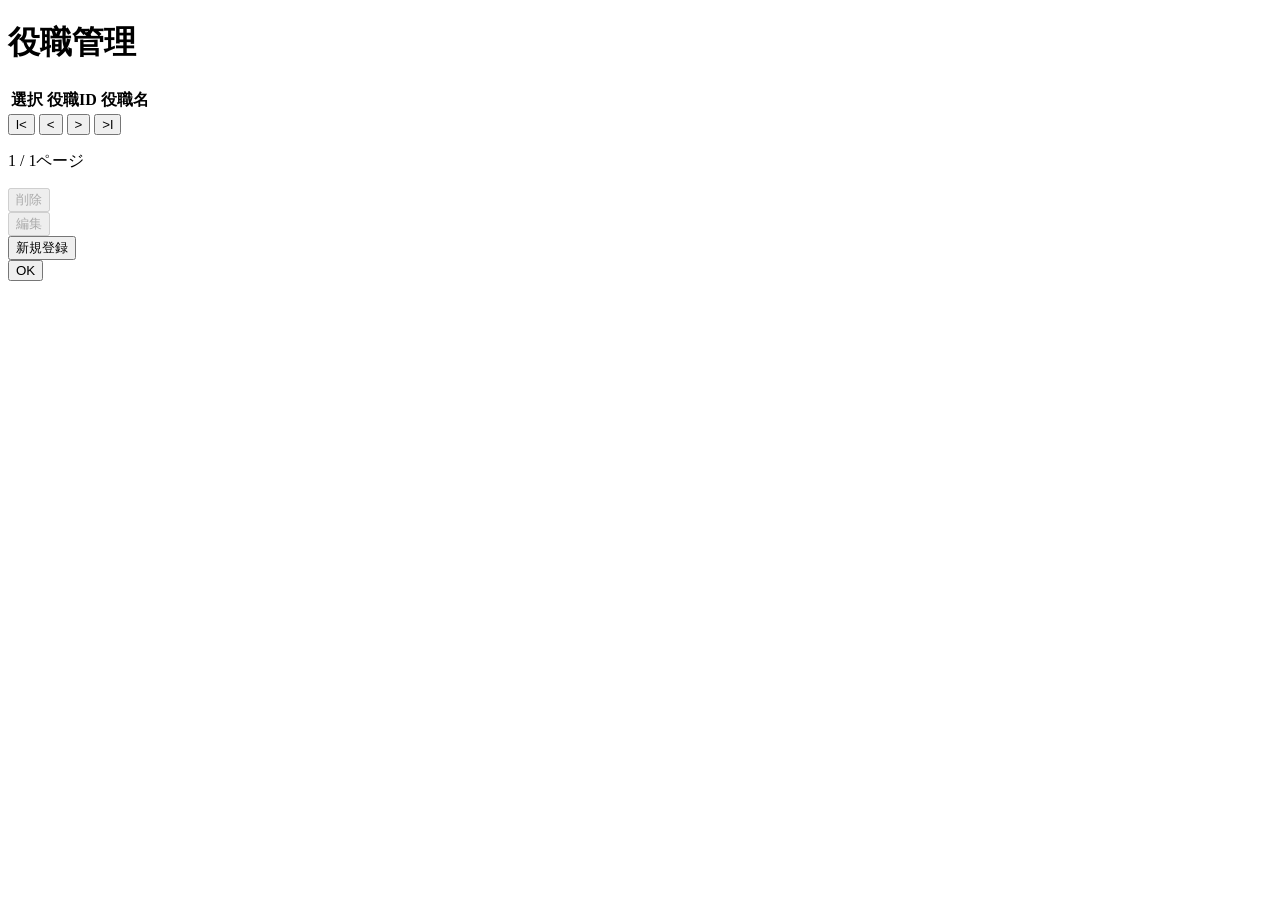
<file: src/main/resources/templates/post/index.html>
<!--/* @author 安藤 優海  */-->
<!DOCTYPE html>
<html xmlns:th="http://www.thymeleaf.org"
th:replace="~{/common/layout :: layout(~{::title},~{::body/content()})}">

<title>役職管理</title>

<body th:object="${postForm}">
    <!--/*メイン*/-->
    <div class="container">

        <div class="title">
            <h1>役職管理</h1>
        </div>
        <table class="post-table">
            <thead>
                <tr>
                    <th>選択</th>
                    <th>役職ID</th>
                    <th>役職名</th>
                </tr>
            </thead>

            <tbody id="tableBody" >
            </tbody>
        </table>
        <div class="paging post">
            <input type="submit" value="l<" id="firstPage" class="white button">
            <input type="submit" value="<" id="prevPage" class="white button">
            <input type="submit" value=">" id="nextPage" class="white button">
            <input type="submit" value=">l" id="lastPage" class="white button">
            <p><span id="pageNumber">1</span> / <span
                id="totalPages">1</span>ページ</p>
        </div>
    </div>
    <!--/*フッター*/-->
    <footer>
        <div class="right">
            <!--/*削除ボタン*/-->
            <form class="display-inline"
                  th:action="@{/post/delete}"
                  method="post"
                  onsubmit="return deletecheck()">
                <input type="hidden"
                       name="postId"
                       id="del">
                <!--/* ☆ ページ番号*/-->
                <input type="hidden"
                       name="page"
                       id="openPage">
                <input type="submit"
                       value="削除"
                       name="delete"
                       class="button"
                       id = "deleteButton"
                       disabled >
            </form>
            <!--/*更新ボタン*/-->
            <form class="display-inline"
                   th:action="@{/post/update}"
                   method="post">
                <input type="hidden"
                       name="postId"
                       id="upd">
                <input type="submit"
                       value="編集"
                       name="update"
                       class="button"
                       disabled>
            </form>
            <!--/*新規登録ボタン*/-->
            <form class="display-inline"
                  th:action="@{/post/insert}"
                  method="post">
                <input type="submit"
                       value="新規登録"
                       class="button">
            </form>
        </div>
    </footer>
    <!--/*オーバーレイ */-->
    <div id="overlay"></div>

    <!--/*エラーダイアログ */-->
    <div id="errorAlert" th:object="${postForm}">
        <span th:if="${completeMessage} != null"
                      th:text="${completeMessage}"
                      class="errorMessage"
                      style="color: #003366;"></span>
       <div th:each="error:${#fields.detailedErrors()}">
            <span th:text="${error.message}"
                  class="errorMessage"></span>
       </div>
       <button id="okButton" onclick="closeAlert('')">OK</button>
     </div>

    <script>
        // 初期表示の処理
              jQuery(function ($) {
                  // エラーがあるかどうか
                  if ($('.errorMessage').length > 0) {
                      errorAlert();
                  }
              });
    </script>

          <script th:inline="javascript">
              $(document).ready(() => {
                  // サーバーサイドから渡された役職データ（Thymeleafで埋め込む）
                  const posts = /*[[${mPostList}]]*/[];  // サーバーサイドから渡された役職データ
                  const selectedId = /*[[${postForm.postId}]]*/ null;

                  // ☆ページの取得
                  const page = /*[[${page}]]*/null;

                  $('#deleteButton').on('click', function () {
                      $('#openPage').val($('#pageNumber').text());
                  });

                  if (posts.length === 0) {
                      console.warn("No posts found.");
                  } else {
                      // Paginatorをインスタンス化してページング処理を開始
                      const postPaginator = new Paginator(posts, 10, updateTableBody, 'tableBody',selectedId);
                      postPaginator.updatePage(1);  // 初期ページを表示

                      // ページネーションボタンにイベントリスナーを追加（共通部品で定義されたメソッドを呼び出し）
                      postPaginator.addPaginationButtonListeners();

                      // 更新画面から戻った場合に、選択した役職がいるページに移動
                      // ☆ページの指定があるならそれを参照してページを開く
                      if (selectedId !== null && page != null) {
                          const selectedPage = page;
                          currentPage = selectedPage;  // ユーザーが選択されていたページに移動
                          postPaginator.updatePage(currentPage);  // 更新されたページを表示
                      } else if (selectedId !== null) {
                          const postIndex = posts.findIndex(post => post.postId === selectedId);
                              const selectedPage = Math.floor(postIndex/ 10) + 1;
                              currentPage = selectedPage;  // 役職が選択されていたページに移動
                              postPaginator.updatePage(currentPage);  // 更新されたページを表示
                      }
                       if (selectedId === null) return; // null の場合は処理しない
                       let radioButtons = document.getElementsByName("postId");
                       let selectedIndex = -1;

                       selectRadioButton("option"+selectedId);

                       radioButtons.forEach(radio => {
                           if (radio.value === selectedId.toString()) {
                               radio.checked = true;
                           }
                       });
                  }
              });

              // ドキュメント全体でクリックイベントをリッスンして、ドロップダウンを閉じる処理を追加
              $(document).on('click', function (event) {

                      // ラジオボタンが選択されている場合
                      if ($('input[name="postId"]:checked').length > 0) {
                          return; // 何もしない
                      }
                      $('input[name="delete"]').prop('disabled', true);
                      $('input[name="update"]').prop('disabled', true);
              });

              // テーブルの行を動的に追加する関数
              function updateTableBody(tableBodyId, data, currentPage, itemsPerPage = 10) {
                  const $tableBody = $('#' + tableBodyId);
                  const startIdx = (currentPage - 1) * itemsPerPage;
                  const endIdx = Math.min(startIdx + itemsPerPage, data.length);

                  // 既存の行をクリア
                   $tableBody.empty();


                  // 現在のページに対応するデータを追加
                  for (let i = startIdx; i < endIdx; i++) {
                      const item = data[i];
                      const tr = $('<tr></tr>').get(0);

                      // クリックイベントの追加
                      tr.onclick = () => {
                          selectRadioButton(`option${item.postId}`);
                      };
                      tr.innerHTML = `
                          <td><input type="radio"
                              name="postId"
                              value="${item.postId}"
                              id="option${item.postId}"
                              >
                          </td>
                          <td>${item.postId}</td>
                          <td name="postName"
                              value="${item.postName}"
                              class="postNameColumn">
                              ${item.postName}
                          </td>
                      `;
                      tableBody.appendChild(tr);
                  }
              }
          </script>
</body>

</html>
</file>
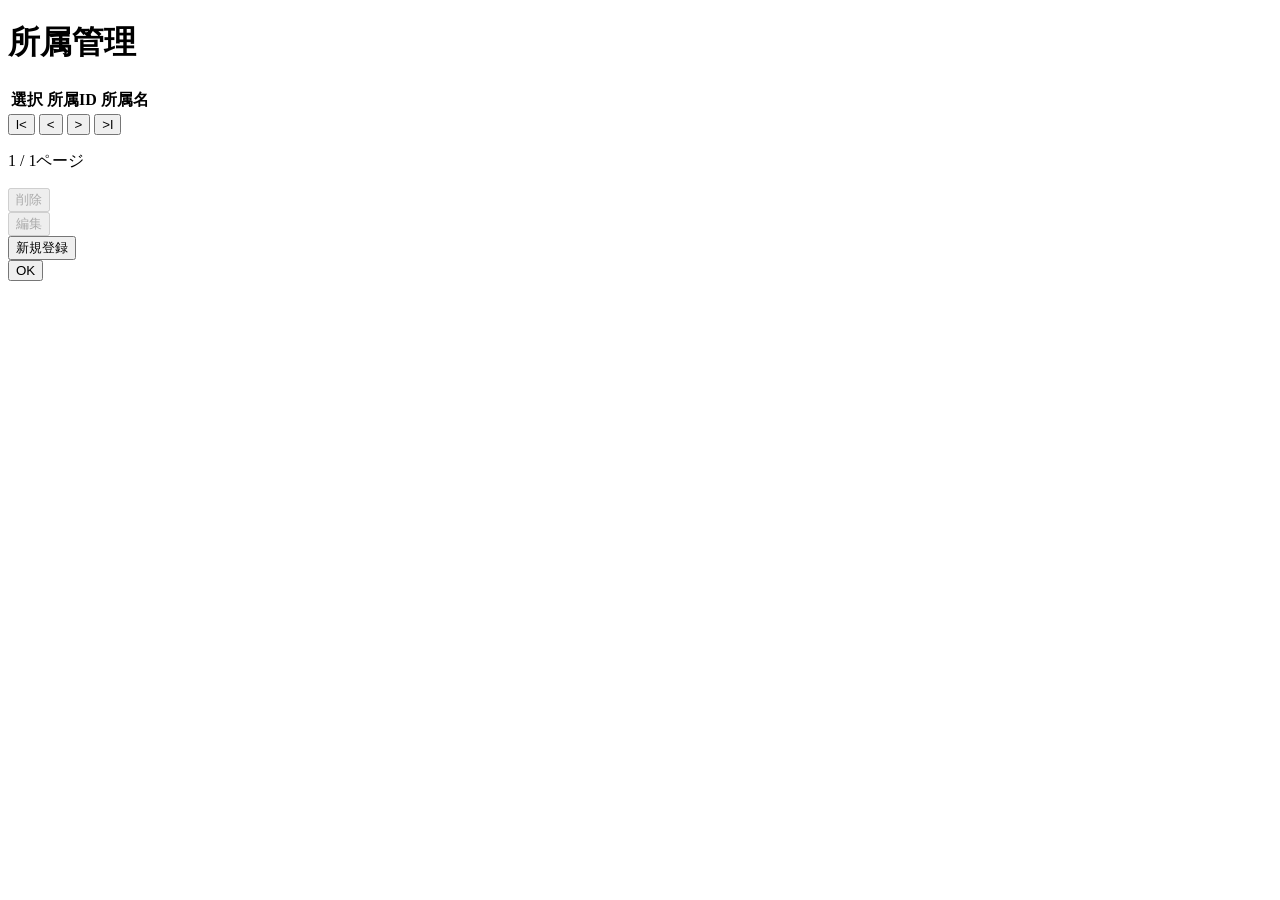
<file: src/main/resources/templates/team/index.html>
<!--/* @author 安藤 優海  */-->
<!DOCTYPE html>
<html xmlns:th="http://www.thymeleaf.org"
th:replace="~{/common/layout :: layout(~{::title},~{::body/content()})}">

<title>所属管理</title>

<body th:object="${teamForm}">
    <!--/*メイン*/-->
    <div class="container">

        <div class="title">
            <h1>所属管理</h1>
        </div>

        <table class="team-table">
            <thead>
                <tr>
                    <th>選択</th>
                    <th>所属ID</th>
                    <th>所属名</th>
                </tr>
            </thead>

            <tbody id="tableBody">
            </tbody>
        </table>
        <div class="paging team">
            <input type="submit" value="l<" id="firstPage" class="white button">
            <input type="submit" value="<" id="prevPage" class="white button">
            <input type="submit" value=">" id="nextPage" class="white button">
            <input type="submit" value=">l" id="lastPage" class="white button">
            <p><span id="pageNumber">1</span> / <span
                id="totalPages">1</span>ページ</p>
        </div>
    </div>
    <!--/*フッター*/-->
    <footer>
        <div class="right">
            <!--/*削除ボタン*/-->
            <form class="display-inline"
                  th:action="@{/team/delete}"
                  method="post"
                  onsubmit="return deletecheck()">
                <input type="hidden"
                       name="teamId"
                       id="del">
                <!--/* ☆ ページ番号*/-->
                <input type="hidden"
                       name="page"
                       id="openPage">
                <input type="submit"
                       value="削除"
                       name="delete"
                       class="button"
                       id = "deleteButton"
                       disabled >
            </form>
            <!--/*更新ボタン*/-->
            <form class="display-inline"
                  th:action="@{/team/update}"
                  method="post">
                <input type="hidden"
                       name="teamId"
                       id="upd">
                <input type="submit"
                       value="編集"
                       name="update"
                       class="button"
                       disabled>
            </form>
            <!--/*新規登録ボタン*/-->
            <form class="display-inline"
                  th:action="@{/team/insert}"
                  method="post">
                <input type="submit"
                       value="新規登録"
                       class="button">
            </form>
        </div>
    </footer>
    <!--/*オーバーレイ */-->
    <div id="overlay"></div>

    <!--/*エラーダイアログ */-->
    <div id="errorAlert" th:object="${teamForm}">
        <span th:if="${completeMessage} != null"
                              th:text="${completeMessage}"
                              class="errorMessage"
                              style="color: #003366;"></span>
       <div th:each="error:${#fields.detailedErrors()}">
            <span th:text="${error.message}"
                  class="errorMessage"></span>
       </div>
       <button id="okButton" onclick="closeAlert('')">OK</button>
     </div>

    <script>
        // 初期表示の処理
              jQuery(function ($) {
                  // エラーがあるかどうか
                  if ($('.errorMessage').length > 0) {
                      errorAlert();
                  }
              });
    </script>


        <script th:inline="javascript">
            $(document).ready(() => {
                // サーバーサイドから渡された所属データ（Thymeleafで埋め込む）
                const teams = /*[[${mTeamList}]]*/[];  // サーバーサイドから渡された所属データ
                const selectedId = /*[[${teamForm.teamId}]]*/ null;

                // ☆ページの取得
                const page = /*[[${page}]]*/null;

                $('#deleteButton').on('click', function () {
                    $('#openPage').val($('#pageNumber').text());
                });

                if (teams.length === 0) {
                    console.warn("No teams found.");
                } else {
                    // Paginatorをインスタンス化してページング処理を開始
                    const teamPaginator = new Paginator(teams, 10, updateTableBody, 'tableBody',selectedId);
                    teamPaginator.updatePage(1);  // 初期ページを表示

                    // ページネーションボタンにイベントリスナーを追加（共通部品で定義されたメソッドを呼び出し）
                    teamPaginator.addPaginationButtonListeners();


                    // 更新画面から戻った場合に、選択した所属がいるページに移動
                    // ☆ページの指定があるならそれを参照してページを開く
                    if (selectedId !== null && page != null) {
                        const selectedPage = page;
                        currentPage = selectedPage;  // ユーザーが選択されていたページに移動
                        teamPaginator.updatePage(currentPage);  // 更新されたページを表示
                    } else if (selectedId !== null) {
                        const teamIndex = teams.findIndex(team => team.teamId === selectedId);
                            const selectedPage = Math.floor(teamIndex / 10) + 1;
                            currentPage = selectedPage;  // 所属が選択されていたページに移動
                            teamPaginator.updatePage(currentPage);  // 更新されたページを表示
                    }
                     if (selectedId === null) return; // null の場合は処理しない

                     let radioButtons = document.getElementsByName("teamId");
                     let selectedIndex = -1;

                     selectRadioButton("option"+selectedId);

                     radioButtons.forEach(radio => {
                         if (radio.value === selectedId.toString()) {
                             radio.checked = true;
                         }
                     });
                }
            });

            // ドキュメント全体でクリックイベントをリッスンして、ドロップダウンを閉じる処理を追加
            $(document).on('click', function (event) {

                    // ラジオボタンが選択されている場合
                    if ($('input[name="teamId"]:checked').length > 0) {
                        return; // 何もしない
                    }
                    $('input[name="delete"]').prop('disabled', true);
                    $('input[name="update"]').prop('disabled', true);
            });

            // テーブルの行を動的に追加する関数
            function updateTableBody(tableBodyId, data, currentPage, itemsPerPage = 10) {
                const $tableBody = $('#' + tableBodyId);
                const startIdx = (currentPage - 1) * itemsPerPage;
                const endIdx = Math.min(startIdx + itemsPerPage, data.length);

                // 既存の行をクリア
                 $tableBody.empty();

                // 現在のページに対応するデータを追加
                for (let i = startIdx; i < endIdx; i++) {
                    const item = data[i];
                    const tr = $('<tr></tr>').get(0);

                    // クリックイベントの追加
                    tr.onclick = () => {
                        selectRadioButton(`option${item.teamId}`);
                    };
                    tr.innerHTML = `
                        <td><input type="radio"
                            name="teamId"
                            value="${item.teamId}"
                            id="option${item.teamId}"
                            >
                        </td>
                        <td>${item.teamId}</td>
                        <td name="teamName"
                            value="${item.teamName}"
                            class="teamNameColumn">
                            ${item.teamName}
                        </td>
                    `;
                    tableBody.appendChild(tr);
                }
             }
        </script>
</body>

</html>
</file>
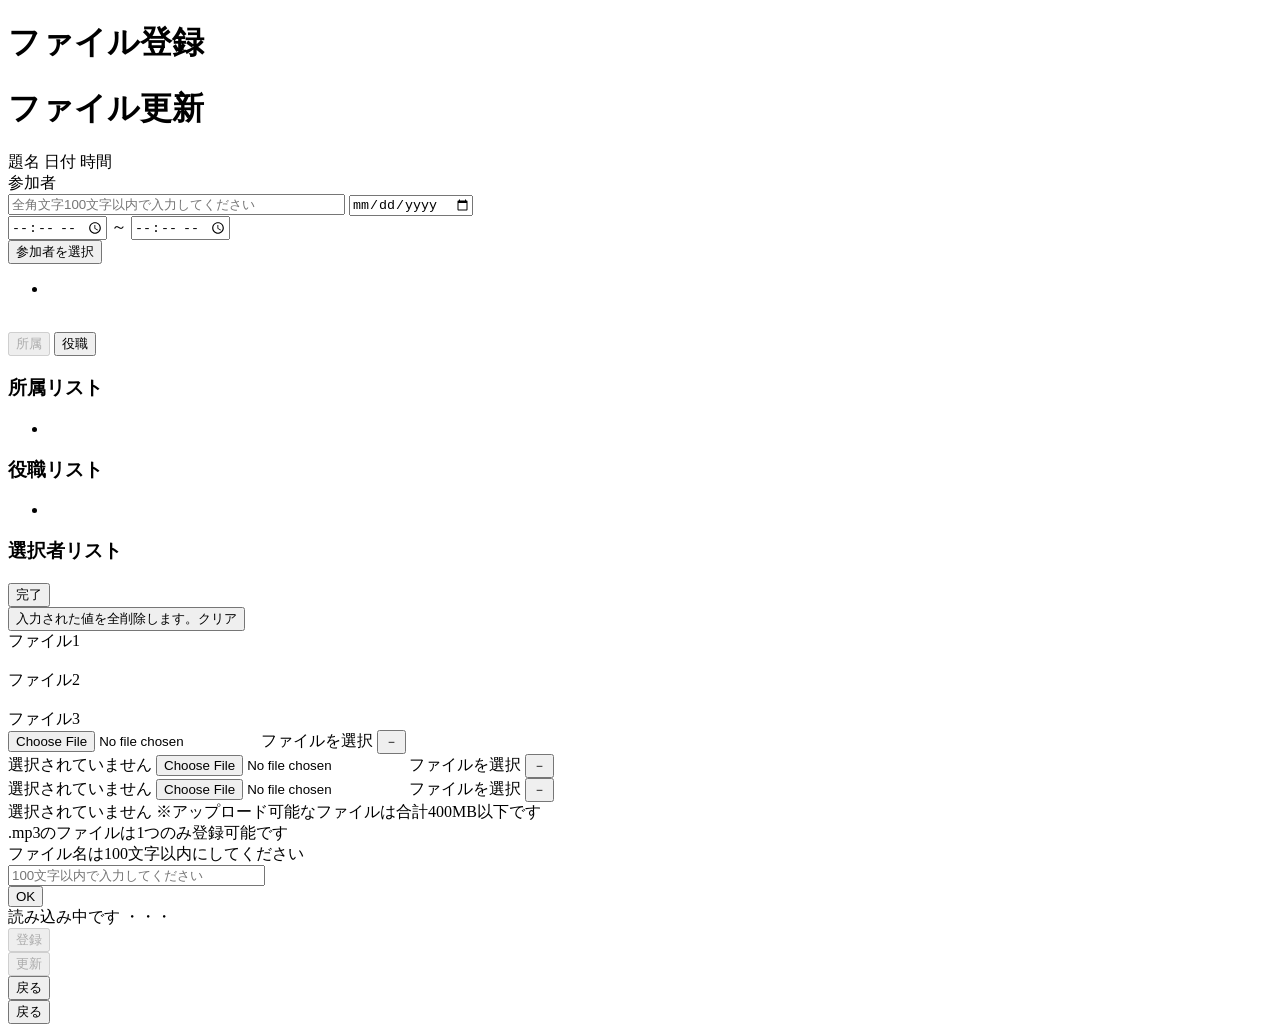
<file: src/main/resources/templates/file/fileRegist.html>
<!--/* @author 髙橋 真澄  */-->
<!DOCTYPE html>
<html xmlns:th="http://www.thymeleaf.org"
    th:replace="~{/common/layout :: layout(~{::title},~{::body/content()})}">

    <title th:if="${insert != null}">ファイル登録</title>
    <title th:if="${update != null}">ファイル更新</title>

<body>
    <!--メイン-->
    <form data-validate
          th:action      = "@{${insert != null ? '/file/insert' : '/file/update'}}"
          th:data-action = "${insert != null ? 'insert' : 'update'}"
          onsubmit       = "return submitForm(event)"
          method         = "post"
          enctype        = "multipart/form-data"
          th:object      = "${fileInputForm}">
        <div class = "container">

            <div class="title">
                <h1 th:if="${insert != null}">ファイル登録</h1>
                <h1 th:if="${update != null}">ファイル更新</h1>
            </div>
            <div class="center">
                <div class="colmun">
                    <div class="content_left">
                        <div class="colmun_common">
                            <div class="left_label">
                                <label>題名</label>
                                <label>日付</label>
                                <label>時間</label>
                                <br>
                                <label>参加者</label>
                            </div>
                            <div class="right_textbox">
                                <input type        = "text"
                                    class          = "textbox check"
                                    name           = "title"
                                    size           = "40"
                                    placeholder    = "全角文字100文字以内で入力してください"
                                    id             = "title"
                                    th:value       = "${fileInputForm.title}"
                                    th:disabled="${exclusiveControl != null && exclusiveControl}"
                                    th:classappend = "${#fields.hasErrors('title') ? 'errorTextbox' : ''}">
                                <input type        = "date"
                                    id             = "inputDate"
                                    class          = "check"
                                    name           = "meetingDate"
                                    th:value       = "${fileInputForm.meetingDate != null && fileInputForm.meetingDate != '' ?
                                        T(java.time.LocalDate).parse(fileInputForm.meetingDate,T(java.time.format.DateTimeFormatter).
                                        ofPattern('yyyyMMdd')).format(T(java.time.format.DateTimeFormatter).ofPattern('yyyy-MM-dd')) : ''}"
                                    th:disabled="${exclusiveControl != null && exclusiveControl}"
                                    th:classappend = "${#fields.hasErrors('meetingDate') ? 'errorTextbox' : ''}">
                                <div class="input_date">
                                    <input type="time"
                                        name="timeFrom"
                                        th:value="${fileInputForm.timeFrom}"
                                        th:disabled="${exclusiveControl != null && exclusiveControl}"
                                    > ～ <input type="time"
                                        name="timeTo"
                                        th:value="${fileInputForm.timeTo}"
                                        th:disabled="${exclusiveControl != null && exclusiveControl}"
                                        th:classappend = "${#fields.hasErrors('timeTo') ? 'errorTextbox' : ''}">
                                </div>
                                <input type="button"
                                    value="参加者を選択"
                                    class="button"
                                    id="showButton"
                                    th:disabled="${exclusiveControl != null && exclusiveControl}">

                                <!--/* 選択者リスト */-->
                                <div class="external_selected_container">
                                    <div class="external_selected_list">
                                        <ul id="externalSelectedList">
                                                <li th:if="${fileInputForm.userName != null && fileInputForm.userName != ''}"
                                                    th:each="user,st: ${fileInputForm.userName}"
                                                    th:id="${fileInputForm.userId[st.index]}"
                                                    th:text="${user}">
                                                </li>
                                            <!--/* 選択者リストはクリック時に動的に変更されます */-->
                                        </ul>
                                    </div>
                                </div>
                                <br>
                                <!--/* モーダルのコンテンツ */-->
                                <div id="myModal" class="modal">
                                    <div class="modal_content">
                                        <div class="list_container">
                                            <!-- ボタンコンテナ */-->
                                            <div class="button_container">
                                                <!--/* 参加者リストAとリストBの切り替えボタン */-->
                                                <button class = "toggle_button"
                                                        id    = "toggleTeamList"
                                                        disabled>所属</button>
                                                <!--/* 初期状態でリストAボタンを非活性 */-->
                                                <button class = "toggle_button"
                                                        id    = "togglePostList">役職</button>
                                            </div>
                                            <!--/* 参加者リストA */-->
                                            <div id="teamList"
                                                class="participant_list active">
                                                <h3>所属リスト</h3>
                                                <ul>
                                                    <li th:each = "team : ${teamList}"
                                                        th:id   = "team+${team.teamId}"
                                                        th:text = "${team.teamName}">
                                                    </li>
                                                </ul>
                                            </div>

                                            <!--/* リストB */-->
                                            <div id="postList"
                                                class="participant_list">
                                                <h3>役職リスト</h3>
                                                <ul>
                                                    <li th:each="post : ${postList}"
                                                        th:id="post+${post.postId}"
                                                        th:text="${post.postName}">
                                                    </li>
                                                </ul>
                                            </div>
                                        </div>

                                        <div id="detail_container"
                                            class="detail_container">
                                            <div class="detail_list">
                                                <ul id="detailList"
                                                    class="participant_detail_list">
                                                    <!--/* 詳細リストはクリック時に動的に変更される */-->
                                                </ul>
                                            </div>

                                            <div class="selected_container">
                                                <h3>選択者リスト</h3>
                                                <div class="selected_list">
                                                    <ul id="selectedList">
                                                        <!--/* 選択者リストはクリック時に動的に変更される */-->
                                                    </ul>
                                                </div>
                                                <input type="button" value="完了"
                                                    class="complete_button"
                                                    id="closeButton">
                                            </div>
                                        </div>
                                    </div>
                                </div>
                                <!--ここまでがモーダルウィンドウ関連-->

                                    <button type = "button"
                                            class    = "white colmun_button button clear tooltip tooltip-clear"
                                            th:if="${insert != null}"
                                            onclick  = clearForm()
                                            th:disabled="${exclusiveControl != null && exclusiveControl}">
                                            <span class="tooltip-text">入力された値を全削除します。</span>クリア</button>

                            </div>
                        </div>
                    </div>
                    <div class="content_right" th:if="${insert != null}">
                        <div class="colmun_common">
                            <div class="left_label">
                                <label >ファイル1</label>
                                <br><br>
                                <label>ファイル2</label>
                                <br><br>
                                <label>ファイル3</label>
                            </div>
                            <div class="right_textbox">
                                <span class="file_select">
                                    <label class = "file_label">
                                        <input type = "file"
                                               name = "file"
                                               id   = "file1"
                                               accept = ".mp3,.txt,.docx,.xlsx"
                                               class  = "eitherCheck">ファイルを選択
                                    </label>
                                    <input type  = "button"
                                           class = "minus"
                                           id    = "delete_file1"
                                           value = "－"><br>
                                    <a class="fileName tooltip"
                                       title="選択されていません"
                                       id = "file_name1">
                                            選択されていません
                                    </a>
                                </span>
                                <span class = "file_select">
                                    <label class = "file_label">
                                        <input type = "file"
                                               name = "file"
                                               id   = "file2"
                                               accept = ".mp3,.txt,.docx,.xlsx"
                                               class  = "eitherCheck">ファイルを選択
                                    </label>
                                    <input type  = "button"
                                           class = "minus"
                                           id    = "delete_file2"
                                           value = "－"><br>
                                    <a class="fileName tooltip"
                                       title="選択されていません"
                                       id = "file_name2">
                                            選択されていません
                                    </a>
                                </span>
                                <span class = "file_select">
                                    <label class = "file_label">
                                        <input type = "file"
                                               name = "file"
                                               id   = "file3"
                                               accept = ".mp3,.txt,.docx,.xlsx"
                                               class  = "eitherCheck">ファイルを選択
                                    </label>
                                    <input type  = "button"
                                           class = "minus"
                                           id    = "delete_file3"
                                           value = "－"><br>
                                    <a class="fileName tooltip"
                                       title="選択されていません"
                                       id = "file_name3">
                                            選択されていません
                                    </a>
                                </span>
                                <span class="file_select insert_text attention">
                                    ※アップロード可能なファイルは合計400MB以下です<br>
                                    .mp3のファイルは1つのみ登録可能です<br>
                                    ファイル名は100文字以内にしてください
                                </span>
                            </div>
                        </div>
                    </div>
                    <div class="content_right" th:if="${update != null}">
                        <div class="colmun_common">
                            <div class="left_label">
                                <label
                                    th:each = "fileItem,status : ${file.tFileList}"
                                    th:text = "'ファイル' + ${status.count}"></label>
                            </div>
                            <div class="right_textbox">
                                <div class="flexbox" th:each="fileItem, status : ${file.tFileList}">
                                    <!-- ファイル名の入力欄 -->
                                    <input type        = "text"
                                        size           = 30px
                                        class          = "textbox check"
                                        name           = "noExtensionFileName"
                                        th:id          = "'file' + ${status.count}"
                                        th:value       = "${fileItem.fileName.substring(0, fileItem.fileName.lastIndexOf('.'))}"
                                        placeholder    ="100文字以内で入力してください"
                                        th:disabled="${exclusiveControl != null && exclusiveControl}"
                                        th:classappend = "${#fields.hasErrors('fileName') ? 'errorTextbox' : ''}">

                                    <!-- 拡張子を表示 -->
                                    <span name = "fileExtension"
                                          th:text="${fileItem.fileName.substring(fileItem.fileName.lastIndexOf('.') + 1)}">
                                     </span>
                                </div>
                            </div>
                        </div>
                    </div>
                </div>
            </div>
        </div>

        <!-- オーバーレイ -->
        <div id="overlay"></div>

        <!-- エラーダイアログ -->
        <div id="errorAlert" th:object="${fileInputForm}">

            <span th:if="${completeMessage} != null"
                  th:text="${completeMessage}"
                  class="errorMessage"
                  style="color: #003366;">
            </span>

            <!-- titleのエラーメッセージ -->
            <div th:if="${#fields.hasErrors('title')}">
                <span th:errors="*{title}" class="errorMessage"></span>
            </div>

            <!-- meetingDateのエラーメッセージ -->
            <div th:if="${#fields.hasErrors('meetingDate')}">
                <span th:errors="*{meetingDate}" class="errorMessage"></span>
            </div>

            <!-- fileのエラーメッセージ -->
            <div th:if="${#fields.hasErrors('file')}">
                <span th:errors="*{file}" class="errorMessage"></span>
            </div>

            <!-- fileNameのエラーメッセージ -->
            <div th:if="${#fields.hasErrors('fileName')}">
                <span th:errors="*{fileName}" class="errorMessage"></span>
            </div>
            <!-- timeToのエラーメッセージ -->
            <div th:if="${#fields.hasErrors('timeTo')}">
                <span th:errors="*{timeTo}" class="errorMessage"></span>
            </div>
            <!-- 排他ロックのエラーメッセージ -->
            <div th:each="error:${#fields.detailedErrors()}" th:if="${exclusiveControl}">
                <span th:text="${error.message}" class="errorMessage"></span>
            </div>
            <button type="button" id="okButton" onclick="closeAlert('input1')">OK</button>
        </div>

        <div id="loadOverlay"></div>

        <div id = "loadAlert">
            <div id="loadingMessage">読み込み中です
                <span id="dots">・・・</span>
            </div>
        </div>

        <!--フッター-->
        <footer>
            <div class="right" th:if="${insert != null}">
                <div class="display-inline">
                    <input type  = "hidden"
                           name  = "userId"
                           id    = "selectedId">
                    <input type  = "hidden"
                           name  = "userName"
                           id    = "selectedName">
                    <input type  = "hidden"
                           name  = "fileName"
                           id    = "fileName1">
                    <input type  = "hidden"
                           name  = "fileName"
                           id    = "fileName2">
                    <input type  = "hidden"
                           name  = "fileName"
                           id    = "fileName3">
                    <input type  = "submit"
                           value = "登録"
                           class = "button"
                           name  = "insertButton"
                           disabled>
                </div>
            </div>
            <div class = "right" th:if="${update != null}">
                <div class = "display-inline">
                    <input type  = "hidden"
                           name  = "fileId"
                           th:value = "${file.fileId}">
                    <input type  = "hidden"
                           name  = "userId"
                           id    = "selectedId">
                    <input type  = "hidden"
                           name  = "userName"
                           id    = "selectedName">
                    <input type  = "hidden"
                           name  = "version"
                           th:value = "${file.version}">
                    <input type  = "hidden"
                           name  = "fileName[]">
                    <input type  = "submit"
                           value = "更新"
                           name  = "updateButton"
                           class = "button"
                           disabled>
                </div>
            </div>
    </form>

        <div class="left">
            <form th:action="@{/file/insertBack}" th:if="${insert != null}" method="post">
                <input type  = "submit"
                       value = "戻る"
                       class = "button">
            </form>
            <form th:action="@{/file/updateBack}" th:if="${update != null}" method="post">
                <input type="submit"
                       value="戻る"
                       class="button">
            </form>
        </div>
    </footer>

    <script th:inline="javascript">

        // Springで渡されたpostListをJSONとして変換してJavaScriptに埋め込む
        const userList = /*[[${userList}]]*/"userList";
        const teamContentsList = /*[[${teamList}]]*/"teamList";
        const postContentsList = /*[[${postList}]]*/"postList";

        // 登録済みのファイル名を取得
        const fileNameList = /*[[${fileNameList}]]*/ "fileNameList";

        const update = /*[[${update}]]*/null;
        const insert = /*[[${insert}]]*/null;

        // 各リストの中身
        var details = {};
        // モーダルウィンドウ外にあるリストに追加する名前
        var externalDetails = {};
        //これを<li>のidに付与して受け渡す
        var detailIds = {}

        // モーダルを開く
        $('#showButton').on('click', function () {
            modalOpen();
        });

        // 完了ボタンをクリックでモーダルを閉じる
        $('#closeButton').on('click', function () {
            modalClose();
        });

        // リスト1を表示する処理
        $('#toggleTeamList').on('click', function () {
            teamOpen();
        });

        // リスト2を表示する処理
        $('#togglePostList').on('click', function () {
            postOpen();
        });

        // let dotCount = 0;
        // let loadingInterval;

        function showLoading() {
            // ボタンをクリックしたときに「読み込み中」のメッセージを表示
            $("#loadingMessage").show();
            $("#loadAlert").show();
            $("#loadOverlay").show();
            let dotCount = 0;

            // 「.」の部分を変化させる
            const loadingInterval = setInterval(() => {
                const dots = $("#dots");
                // 0, 1, 2, 3でループ
                dotCount = (dotCount + 1) % 4;
                // 500ミリ秒ごとに'.'、'..'、'...'に変化
                dots.text('・'.repeat(dotCount));
            }, 500);
        }

        // 確認用ダイアログ表示
        function submitForm(event) {
            const $form = $(event.target);
            const action = $form.attr('data-action');

            if (action === 'update') {
                return fileUpdateCheck();
            } else {
                return fileInsertCheck();
            }
        }

        // 更新確認ダイアログ
        function fileInsertCheck() {

            // 重複有無フラグ
            let duplicationFlg = false;

            // querySelectorAllを使って配列で取得
           const $fileNames = $('input[name="fileName"]');

            // fileNamesの中身とfileNameListを比較して重複チェック
            $fileNames.each(function () {
                // inputの値（ファイル名）を取得
                const fileName = $(this).val();
                if (fileNameList.includes(fileName)) {
                    duplicationFlg = true;
                }
            });

            // 重複している場合は確認ダイアログを表示
            if (duplicationFlg) {
                if(window.confirm('登録済みのファイルと同じ名前のファイルがあります。登録してもよろしいですか？')){
                    showLoading();
                    return true;
                }
                return false;
            }
            // 重複していない場合は確認ダイアログを表示
            if(window.confirm('登録します。よろしいですか？')){
                showLoading();
                return true;
            }
            return false;
        }

        // 更新確認ダイアログ
        function fileUpdateCheck() {
            // ファイル名本体と拡張子を結合する処理
            const $fileItems = $('.flexbox'); // jQueryセレクタを使用
            const fileNames = []; // 複数のファイル名を格納する配列

            // 重複有無フラグ
            let duplicationFlg = false;

            $fileItems.each(function (index, item) { // .eachを使用
                const $fileNameInput = $(item).find('input[name="noExtensionFileName"]');
                const $fileExtensionSpan = $(item).find('span[name^="fileExtension"]');

                // fileNameInputが存在するか確認
                if ($fileNameInput.length === 0) {
                    console.error('fileNameInputが見つかりません');
                    return; // ここで処理を中断
                }

                // fileExtensionSpanが存在するか確認
                let fileExtension = '';
                if ($fileExtensionSpan.length > 0) {
                    fileExtension = $fileExtensionSpan.text();
                } else {
                    console.error('fileExtensionSpanが見つかりません');
                }

                // ファイル名本体と拡張子を取得
                const fileName = $fileNameInput.val();
                const fullFileName = fileName + '.' + fileExtension;

                // 配列をループ
                if (!duplicationFlg) {
                    $.each(fileNameList, function (index, fileName) {
                        if (fileName == fullFileName) {
                            duplicationFlg = true;
                        }
                    });
                }

                // ファイル名を配列に追加
                fileNames.push(fullFileName);
            });

            // 複数のファイル名をカンマ区切りで1つの文字列にまとめる
            const combinedFileNames = fileNames.join(',');

            // fileName[] の hidden フィールドにまとめたファイル名を設定
            const $hiddenField = $('input[name="fileName[]"]');
            if ($hiddenField.length > 0) {
                $hiddenField.val(combinedFileNames);
            } else {
                console.error('hiddenFieldが見つかりません');
            }

            if (duplicationFlg) {
                return window.confirm('登録済みのファイルと同じ名前のファイルがあります。更新してもよろしいですか？');
            }
            return window.confirm('更新します。よろしいですか？');
        }

        function clearForm() {

                // テキストフィールド、日付入力、ファイル入力の値を空にする
                $('input[type="text"], input[type="date"], input[type="file"], textarea,input[name="userId"], input[name="userName"], input[name="fileName[]"], input[type="time"]').val('');

                // ファイル名表示を「選択されていません」にする
                $('#file_name1, #file_name2, #file_name3').text('選択されていません');

                // 参加者リストも空にする
                $('#externalSelectedList, #selectedList, #detailList').empty();

                // 参加者リストの中身を確認
                updateExternalSelectedListVisibility();

                if(insert != null){

                // 入力状況の確認
                validateForm();
                }

                if(update != null){

                // 入力状況の確認
                updateValidateForm();
                }
            }

            $(window).on('load', function () {
                // エラーがあるかどうか
                if ($('.errorMessage').length > 0) {
                    errorAlert();
                }

                modalSetUp();

                //参加者選択の初期値を取得
                listItemsBefore = Array.from($('#externalSelectedList li'));

                // 初期表示の際はリストを非表示にするために判定を実行
                updateExternalSelectedListVisibility();
            });

        $(document).ready(function () {
            // externalSelectedList内のすべての<li>要素を取得し、変数に格納
            var externalListItems = $('#externalSelectedList li');

            // 子要素を削除
            $('#externalSelectedList').empty();  // または .html('') でリスト内を空にする

            // 格納した変数でループ処理を行う
            externalListItems.each(function () {
                getDetailsByUserId($(this).attr('id'), $(this).text());
            });
        });

        /**
         * ファイル登録画面
         */
         if(insert != null){

            function validateForm() {

                // ファイルサイズの合計を計算
                let totalSize = 0;

                // .mp3ファイルのカウント
                let mp3Count = 0;

                // ファイルサイズ超過フラグ
                let idTotalSizeOver = false;

                // すべてのファイル選択フィールドをチェック
                $('.eitherCheck').each(function() {
                    const file = this.files[0]; // 選択されたファイル
                    if (file) {
                        totalSize += file.size; // 合計サイズに加算

                        // 拡張子が.mp3かどうかをチェック
                        if (file.name.toLowerCase().endsWith('.mp3')) {
                            mp3Count++; // .mp3ファイルが見つかったらカウント
                        }
                    }
                });


                // 合計サイズをMBに変換
                const totalSizeInMB = (totalSize / (1024 * 1024)).toFixed(2); // MBに変換して小数点2桁に

                // アップロード上限値
                const maxSizeInBytes = 400;

                if(totalSizeInMB > maxSizeInBytes){
                    idTotalSizeOver = true;
                } else {
                    idTotalSizeOver = false;
                }

                // 全てのclass="check"が入力済みか確認
                let allCheckValid = $('.check').toArray().every(function (element) {
                    // input値またはリストアイテム
                    return element.value !== "" && $('#externalSelectedList').children().length !== 0;
                });

                // class="eitherCheck"の少なくとも一つが入力済みか確認
                let anyEitherCheckValid = $('.eitherCheck').toArray().some(function (element) {
                    // input値が空でないか
                    return element.value !== "";
                });

                // 条件に基づいて登録ボタンを切り替え
                if (allCheckValid && anyEitherCheckValid && !idTotalSizeOver && mp3Count < 2) {
                    $("input[name='insertButton']").prop('disabled', false);
                } else {
                    $("input[name='insertButton']").prop('disabled', true);
                }
            }

            // 表示するファイル名を設定する関数
            function fileNameSet(inputElement, fileIdName,fileIdValue) {
                var file = $(inputElement).prop('files')[0];
                // ファイルが選択されていない場合
                if (file == null) {
                    $(fileIdName).text("選択されていません");
                    $(fileIdValue).val("");
                    $(fileIdName).attr('title', "選択されていません");
                } else {
                    $(fileIdName).text(file.name);
                    $(fileIdValue).val(file.name);
                    $(fileIdName).attr('title', file.name);
                }
            }

            //登録ボタン活性・非活性
            //必須項目にはcheck,部分必須にはeitherCheckをclassに付与する必要あり
            // フォームの要素を監視し、登録ボタンを制御
            jQuery(function ($) {
                $('form[data-validate]').on('input change', function () {
                    validateForm();
                });

                // ファイル削除ボタンも変更時に確認を呼び出す
                $('.minus').on('click', function () {
                    validateForm();
                });

                // 完了ボタン押下時に確認を呼び出す
                $('.complete_button').on('click', function () {
                    validateForm();
                });

                // 初回チェック
                validateForm();
            });

            //ファイル選択
            $("#file1").on('change', function () {
                fileNameSet(this, "#file_name1","#fileName1");
            });
            $("#file2").on('change', function () {
                fileNameSet(this, "#file_name2","#fileName2");
            });
            $("#file3").on('change', function () {
                fileNameSet(this, "#file_name3","#fileName3");
            });

            //ファイル選択解除
            $("#delete_file1").on('click', function () {
                $("#file1").val("");
                $("#file_name1").text("選択されていません");
                $("#fileName1").val("");
                $("#file_name1").attr('title', "選択されていません");
            });
            $("#delete_file2").on('click', function () {
                $("#file2").val("");
                $("#file_name2").text("選択されていません");
                $("#fileName2").val("");
                $("#file_name2").attr('title', "選択されていません");
            });
            $("#delete_file3").on('click', function () {
                $("#file3").val("");
                $("#file_name3").text("選択されていません");
                $("#fileName3").val("");
                $("#file_name3").attr('title', "選択されていません");
            });
         }

        /**
         * ファイル更新画面
         */

         if(update != null){
             // ファイル更新画面の入力値チェック
             function updateValidateForm() {
                 // 必須項目（class="check"）がすべて入力されているか確認
                 const allCheckValid = $('.check').toArray().every(el =>
                     $(el).val() !== "" && $('#externalSelectedList').children().length !== 0
                 );

                 // 入力値が変更されているか確認（初期値と比較）
                 const changeCheckValid = $('.check').toArray().some(el =>
                     inputs[$(el).attr('id')] !== $(el).val() // 初期値と現在の値を比較
                 );

                 // 更新後の参加者リストを取得
                 const listItemsAfterArray = Array.from($('#externalSelectedList li'));

                 // リストの数が異なる場合やIDが異なる場合に変更ありと判断
                 const listChangeValid = listItemsBefore.length !== listItemsAfterArray.length ||
                     listItemsBefore.some((item, i) => item.id !== listItemsAfterArray[i]?.id);

                 // 全てのチェックが有効で、かつ入力またはリストに変更がある場合、更新ボタンを有効にする
                 if (allCheckValid && (changeCheckValid || listChangeValid)) {
                     // 更新ボタンを有効
                     $("input[name='updateButton']").prop('disabled', false);
                 } else {
                     // 更新ボタンを無効
                     $("input[name='updateButton']").prop('disabled', true);
                 }
             }

             // 初期値の設定

             // reduce()メソッドで繰り返し処理を行い、idに配列inputsの要素が入る
             // 存在するidの情報をaccに格納する
             const inputs = ['title', 'inputDate', 'file1', 'file2', 'file3']
                 .reduce((acc, id) => {
                     // 各入力要素を取得し、存在する場合はその値を保存
                     const $el = $("#" + id);
                     if ($el.length) acc[id] = $el.val(); // 値があればaccオブジェクトに追加
                     return acc;
                 }, {}); // 空のオブジェクトからスタート

             // フォームの要素を監視し、更新ボタンを制御する
             $(function () {
                 // フォームの入力や変更を監視
                 $('form[data-validate]').on('input change', updateValidateForm);
                 // 完了ボタンがクリックされたときにも検証
                 $('.complete_button').on('click', updateValidateForm);
             });
         }
    </script>
</body>

</html>
</file>
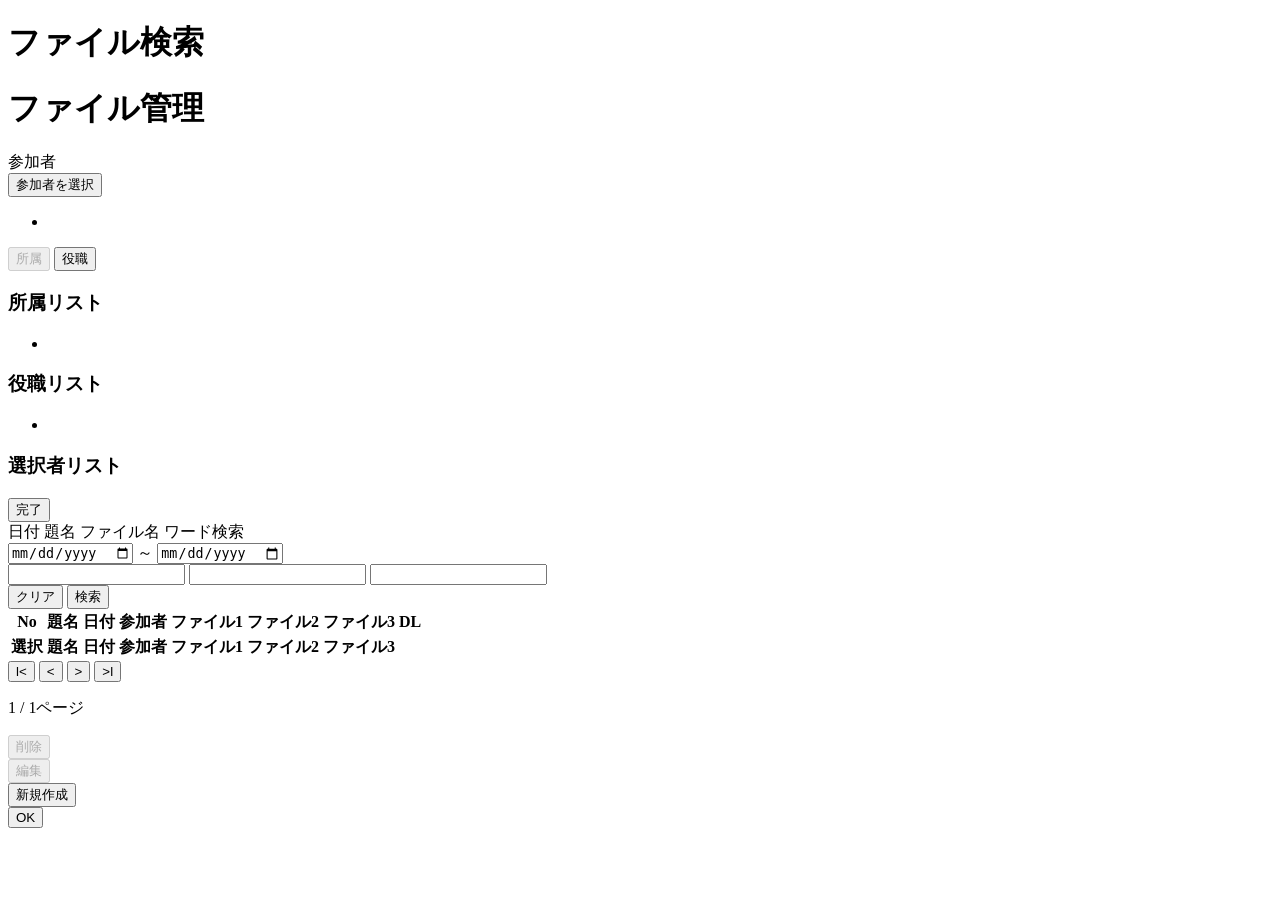
<file: src/main/resources/templates/file/search.html>
<!--/* @author 髙橋 真澄 */-->
<!DOCTYPE html>
<html xmlns:th="http://www.thymeleaf.org"
    th:replace="~{/common/layout :: layout(~{::title},~{::body/content()})}">

<title th:if="${search != null}">ファイル検索</title>
<title th:if="${index != null}">ファイル管理</title>


<body>
    <!--/* メイン */-->
    <div class="container">

        <div class="title">
            <h1 th:if="${search != null}">ファイル検索</h1>
            <h1 th:if="${index != null}">ファイル管理</h1>
        </div>
        <form data-validate
              th:action="@{${index != null ? '/file/indexSearchExecute' : '/file/searchExecute'}}"
              method="post"
              th:object = "${fileForm}"
              id = "searchForm">
            <div class="colmun">
                <!--/* 左側 */-->
                <div class="search_content_left">
                    <div class="colmun_common">
                        <div class="left_label join-button">
                            <label>参加者</label>
                        </div>
                        <div class="right_textbox">
                            <input type="button"
                                   value="参加者を選択"
                                   class="button"
                                   id="showButton">
                            <!--/* 選択者リスト */-->
                            <div class="external_selected_container">
                                <div class="external_selected_list">
                                    <ul id="externalSelectedList">
                                            <li th:if="${fileForm.userName != null && fileForm.userName != ''}"
                                                th:each="file,st: ${fileForm.userId}"
                                                th:id="${file}"
                                                th:text="${fileForm.userName[st.index]}">
                                            </li>
                                        <!--/* 選択者リストはクリック時に動的に変更されます */-->
                                    </ul>
                                </div>
                            </div>
                            <!--/* モーダルのコンテンツ */-->
                            <div id="myModal" class="modal">
                                <div class="modal_content">
                                    <div class="list_container">
                                        <!-- ボタンコンテナ */-->
                                        <div class="button_container">
                                            <!--/* 参加者リストAとリストBの切り替えボタン */-->
                                            <button class="toggle_button"
                                                id="toggleTeamList"
                                                disabled>所属</button>
                                            <!--/* 初期状態でリストAボタンを非活性 */-->
                                            <button class="toggle_button"
                                                id="togglePostList">役職</button>
                                        </div>
                                        <!--/* 参加者リストA */-->
                                        <div id="teamList"
                                            class="participant_list active">
                                            <h3>所属リスト</h3>
                                            <ul>
                                                <li th:each="team : ${teamList}"
                                                    th:id="team+${team.teamId}"
                                                    th:text="${team.teamName}">
                                                </li>
                                            </ul>
                                        </div>

                                        <!--/* リストB */-->
                                        <div id="postList"
                                            class="participant_list">
                                            <h3>役職リスト</h3>
                                            <ul>
                                                <li th:each="post : ${postList}"
                                                    th:id="post+${post.postId}"
                                                    th:text="${post.postName}">
                                                </li>
                                            </ul>
                                        </div>
                                    </div>

                                    <div id="detail_container"
                                        class="detail_container">
                                        <div class="detail_list">
                                            <ul id="detailList"
                                                class="participant_detail_list">
                                                <!--/* 詳細リストはクリック時に動的に変更される */-->
                                            </ul>
                                        </div>

                                        <div class="selected_container">
                                            <h3>選択者リスト</h3>
                                            <div class="selected_list">
                                                <ul id="selectedList">
                                                    <!--/* 選択者リストはクリック時に動的に変更される */-->
                                                </ul>
                                            </div>
                                            <input type="button"
                                                   value="完了"
                                                   class="complete_button"
                                                   id="closeButton">
                                        </div>
                                    </div>
                                </div>
                            </div>
                            <!--/* ここまでがモーダルウィンドウ関連 */-->
                        </div>
                    </div>
                </div>
                <!--/* 右側 */-->
                <div class="search_content_right">
                    <div class="search_colmun_common colmun_common ">
                        <div class="left_label">
                            <label>日付</label>
                            <label>題名</label>
                            <label>ファイル名</label>
                            <label>ワード検索</label>
                        </div>
                        <div class="right_textbox">
                            <div class="datebox">
                                <input type="date"
                                       class="date"
                                       name="dateFrom"
                                       th:value="${fileForm.dateFrom != null && fileForm.dateFrom != ''
                                        ? T(java.time.LocalDate).parse(fileForm.dateFrom,
                                        T(java.time.format.DateTimeFormatter).ofPattern('yyyyMMdd')).format(
                                        T(java.time.format.DateTimeFormatter).ofPattern('yyyy-MM-dd')) : ''}"
                                        th:classappend = "${#fields.hasErrors('dateFrom') || #fields.hasErrors('fileId') ? 'errorTextbox' : ''}">
                                <label>～</label>
                                <input type="date"
                                       class="date"
                                       name="dateTo"
                                       th:value="${fileForm.dateTo != null && fileForm.dateTo != ''
                                        ? T(java.time.LocalDate).parse(fileForm.dateTo,
                                        T(java.time.format.DateTimeFormatter).ofPattern('yyyyMMdd')).format(
                                        T(java.time.format.DateTimeFormatter).ofPattern('yyyy-MM-dd')) : ''}"
                                        th:classappend = "${#fields.hasErrors('dateFrom') || #fields.hasErrors('fileId') ? 'errorTextbox' : ''}">
                            </div>
                            <input type           = "text"
                                   class          = "textbox"
                                   name           = "title"
                                   th:value       = "${fileForm.title}"
                                   th:classappend = "${#fields.hasErrors('fileId') || #fields.hasErrors('title') ? 'errorTextbox' : ''}">
                            <input type           = "text"
                                   class          = "textbox"
                                   name           = "fileName"
                                   th:value       = "${fileForm.fileName}"
                                   th:classappend = "${#fields.hasErrors('fileId') || #fields.hasErrors('fileName') ? 'errorTextbox' : ''}">
                            <input type           = "text"
                                   class          = "textbox"
                                   name           = "findWord"
                                   th:value       = "${fileForm.findWord}"
                                   th:classappend = "${#fields.hasErrors('fileId') || #fields.hasErrors('findWord') ? 'errorTextbox' : ''}">
                            <div class = "search_button_area">
                                <input type       = "button"
                                    value         = "クリア"
                                    class         = "white colmun_button button"
                                    onclick       = clearForm()>
                                <input type       = "hidden"
                                       name       = "userId"
                                       id         = "selectedId">
                                <input type       = "hidden"
                                       name       = "userName"
                                       id         = "selectedName">
                                <input type       = "submit"
                                       class      = "button colmun_button"
                                       name       = "searchButton"
                                       value      = "検索">
                            </div>
                        </div>
                    </div>
                </div>
            </div>
        </form>

        <span th:if="${fileList != null && fileList.size()>0}"
              th:text="全+${fileList.size}+件"
              style="text-align: right;"></span>

            <table th:if="${fileList != null && fileList.size()>0}">
                <thead th:if="${search != null}">
                    <tr>
                        <th class="noColumn">No</th>
                        <th>題名</th>
                        <th class="dateColumn">日付</th>
                        <th class="joinUserColumn">参加者</th>
                        <th class="fileColumn">ファイル1</th>
                        <th class="fileColumn">ファイル2</th>
                        <th class="fileColumn">ファイル3</th>
                        <th class="dlColumn">DL</th>
                    </tr>
                </thead>

                <thead th:if="${index != null}">
                    <tr>
                        <th class="noColumn">選択</th>
                        <th>題名</th>
                        <th class="dateColumn">日付</th>
                        <th class="joinUserColumn">参加者</th>
                        <th class="fileColumn">ファイル1</th>
                        <th class="fileColumn">ファイル2</th>
                        <th class="fileColumn">ファイル3</th>
                    </tr>
                </thead>

                <tbody id="tableBody">

                </tbody>
            </table>

        <div class="paging" th:if="${fileList != null && fileList.size()>0}">
            <input type="submit" value="l<" id="firstPage" class="white button">
            <input type="submit" value="<" id="prevPage" class="white button">
            <input type="submit" value=">" id="nextPage" class="white button">
            <input type="submit" value=">l" id="lastPage" class="white button">
            <p><span id="pageNumber">1</span> /
               <span id="totalPages">1</span>ページ</p>
        </div>
    </div>

    <!--/* フッター */-->
    <footer th:if="${search != null}"></footer>

    <footer th:if="${index != null}">
        <div class="right" >
            <!--/*削除ボタン*/-->
            <form class="display-inline"
                  th:action="@{/file/delete}"
                  method="post"
                  onsubmit="return deletecheck()"
                  th:if="${session.loginUser.role} == 1">
                <input type="hidden"
                       name="fileId"
                       id="del">
                <input type="hidden"
                       name="version"
                       id="delFileVersion">

                <!--/* ☆ ページ番号*/-->
                <input type="hidden"
                       name="page"
                       id="openPage">
                <input type="submit"
                       value="削除"
                       name="delete"
                       class="button"
                       id = "deleteButton"
                       disabled>
            </form>
            <!--/*更新ボタン*/-->
            <form class="display-inline"
                  th:action="@{/file/update}"
                  method="post">
                <input type="hidden"
                       name="fileId"
                       id="upd">
                <input type="submit"
                       value="編集"
                       name="update"
                       class="button"
                       disabled>
            </form>
            <!--/*新規登録ボタン*/-->
            <form class="display-inline"
                  th:action="@{/file/insert}"
                  method="post">
                <input type="submit"
                       value="新規作成"
                       class="button">
            </form>
        </div>
    </footer>

    <!--/* オーバーレイ */-->
    <div id="overlay"></div>

    <!--/* エラーダイアログ */-->
    <div id = "errorAlert"
         th:object = "${fileForm}">
        <div th:if = "${bindingResult != null}">
                    <span th:each="error : ${bindingResult.fieldErrors}"
                          th:text="${error.defaultMessage}"
                          class = "errorMessage">
                    </span>
                </div>

                <!--/* 完了メッセージ */-->
                <span th:if="${completeMessage} != null"
                      th:text="${completeMessage}"
                      class="errorMessage"
                      style="color: #003366;"></span>

                <!-- dateFromのエラーメッセージ -->
                <div th:if="${#fields.hasErrors('dateFrom')}">
                    <span th:errors="*{dateFrom}" class="errorMessage"></span>
                </div>

                <!-- titleのエラーメッセージ -->
                <div th:if="${#fields.hasErrors('title')}">
                    <span th:errors="*{title}" class="errorMessage"></span>
                </div>

                <!-- fileNameのエラーメッセージ -->
                <div th:if="${#fields.hasErrors('fileName')}">
                    <span th:errors="*{fileName}" class="errorMessage"></span>
                </div>

                <!-- findWordのエラーメッセージ -->
                <div th:if="${#fields.hasErrors('findWord')}">
                    <span th:errors="*{findWord}" class="errorMessage"></span>
                </div>

                <!-- 検索欄未入力のエラーメッセージ -->
                <div th:if="${#fields.hasErrors('searchConditions')}">
                    <span th:errors="*{searchConditions}" class="errorMessage"></span>
                </div>

                <!-- 検索結果0件のエラーメッセージ(versionで代用) -->
                <div th:if="${#fields.hasErrors('version')}">
                    <span th:errors="*{version}" class="errorMessage"></span>
                </div>

        <button type="button"
                id="okButton"
                onclick="closeAlert()">OK</button>
    </div>

    <script th:inline="javascript">

        // Springで渡されたpostListをJSONとして変換してJavaScriptに埋め込む
        const userList = /*[[${userList}]]*/"userList";
        const teamContentsList = /*[[${teamList}]]*/"teamList";
        const postContentsList = /*[[${postList}]]*/"postList";

        const index = /*[[${index}]]*/null;
        const search = /*[[${search}]]*/null;

        // ☆ページの取得
        const page = /*[[${page}]]*/null;

        // 各リストの中身
        var details = {};
        // モーダルウィンドウ外にあるリストに追加する名前
        var externalDetails = {};
        //これを<li>のidに付与して受け渡す
        var detailIds = {}

        $('#deleteButton').on('click', function () {
            $('#openPage').val($('#pageNumber').text());
        });

        // モーダルを開く
        $('#showButton').on('click', function () {
            modalOpen();
        });

        // 完了ボタンをクリックでモーダルを閉じる
        $('#closeButton').on('click', function () {
            modalClose();
        });

        // リスト1を表示する処理
        $('#toggleTeamList').on('click', function () {
            teamOpen();
        });

        // リスト2を表示する処理
        $('#togglePostList').on('click', function () {
            postOpen();
        });

        $(window).on('load', function () {
            // エラーがあるかどうか
            if ($('.errorMessage').length > 0) {
                errorAlert();
            }

            modalSetUp();

            // 初期表示の際はリストを非表示にするために判定を実行
            updateExternalSelectedListVisibility();
        });

        function clearForm() {

            // #searchForm 内のテキストフィールド、日付入力、ファイル入力、hidden フィールドを空にする
            $('#searchForm input[type="text"], #searchForm input[type="date"], #searchForm input[type="hidden"]').val('');

            // 参加者リストも #searchForm 内で空にする
            $('#searchForm #externalSelectedList, #searchForm #selectedList, #searchForm #detailList').empty();

            // 参加者リストの中身を確認
            updateExternalSelectedListVisibility();
        }

        window.addEventListener('beforeunload', (e) => {
            var formData = new FormData();

            // sendBeaconを使用してリクエスト送信（POST）
            // ローカル用
            //navigator.sendBeacon("/file/saveFileDelete", formData);

            // 本番用
            navigator.sendBeacon("/file_management_system/file/saveFileDelete", formData);
        });

        const fileList = /*[[${fileList}]]*/[];  // サーバーサイドから渡されたユーザーデータ

        $(document).ready(function () {

            // externalSelectedList内のすべての<li>要素を取得し、変数に格納
            var externalListItems = $('#externalSelectedList li');

            const selectedId = /*[[${fileForm.fileId}]]*/ null;

            // 子要素を削除
            $('#externalSelectedList').empty();  // または .html('') でリスト内を空にする

            // 格納した変数でループ処理を行う
            externalListItems.each(function () {
                getDetailsByUserId($(this).attr('id'), $(this).text());
            });

            if (fileList != null && fileList.length > 0) {
                const filePaginator = new Paginator(fileList, 10, updateTableBody, 'tableBody', selectedId);
                filePaginator.updatePage(1);  // 初期ページを表示
                filePaginator.addPaginationButtonListeners();  // ページネーションボタンにイベントリスナーを追加

                // 更新画面から戻った場合に、選択したユーザーがいるページに移動

                // ☆ページの指定があるならそれを参照してページを開く
                if (selectedId !== null && page != null) {
                    const selectedPage = page;
                    currentPage = selectedPage;  // ユーザーが選択されていたページに移動
                    filePaginator.updatePage(currentPage);  // 更新されたページを表示
                } else if (selectedId !== null) {
                    const fileIndex = fileList.findIndex(file => String(file.fileId) === String(selectedId));
                    const selectedPage = Math.floor(fileIndex / 10) + 1;
                    currentPage = selectedPage;  // ユーザーが選択されていたページに移動
                    filePaginator.updatePage(currentPage);  // 更新されたページを表示
                }


                if (selectedId === null) return; // null の場合は処理しない

                let radioButtons = document.getElementsByName("fileId");
                let selectedIndex = -1;

                selectRadioButton("option"+selectedId);

                radioButtons.forEach(radio => {
                    if (radio.value === selectedId.toString()) {
                        radio.checked = true;
                    }
                });
            }

        });

        // ドキュメント全体でクリックイベントをリッスンして、ドロップダウンを閉じる処理を追加
        $(document).on('click', function (event) {
            // クリックされた場所がドロップダウンボタンでない場合、すべてのドロップダウンを閉じる
                dropdownCloseCheck(event);

                // 管理画面ではないなら何もしない
                if (index == null) {
                    return;
                }

                // ラジオボタンが選択されている場合
                if ($('input[name="fileId"]:checked').length > 0) {
                    return; // 何もしない
                }

                if ($('input[name="delete"]').length) {
                       $('input[name="delete"]').prop('disabled', true);
                }

                $('input[name="update"]').prop('disabled', true);
        });

        function submitPostForm(fileId, serialNumber) {
            // フォームデータをFormDataオブジェクトとして作成
            var formData = new FormData();
            formData.append("fileId", fileId);
            formData.append("serialNumber", serialNumber);

            var xhr = new XMLHttpRequest();

            // フォーム作成
            var form = $("<form>").attr({
                method: "POST",
                action: "fileDownload" // サーバーのエンドポイント
            });

            form.append($("<input>").attr({
                type: "hidden",
                name: "fileId",
                value: fileId
            }));

            form.append($("<input>").attr({
                type: "hidden",
                name: "serialNumber",
                value: serialNumber
            }));

            // フォームを送信
            $("body").append(form);
            // フォーム送信
            form.submit();
        }

        function updateTableBody(tableBodyId, data, currentPage, itemsPerPage = 10) {
            const $tableBody = $('#' + tableBodyId);
            const startIdx = (currentPage - 1) * itemsPerPage;
            const endIdx = Math.min(startIdx + itemsPerPage, data.length);

            // 既存の行をクリア
            $tableBody.empty();

            // 現在のページに対応するデータを追加
            for (let i = startIdx; i < endIdx; i++) {
                const item = data[i];
                const tr = $('<tr></tr>').get(0);

                if(search != null){


                // `item` を元に動的に生成する HTML
                tr.innerHTML = `
                    <td>${i + 1}</td>
                    <td class="titleColumn" title="${item.title}">
                        <span class="titleEllipsis">${item.title}</span>
                    </td>
                    <td><span>${item.date}</span></td>
                    <td>
                        <div class="dropdown">
                            <button class="dropdown-button">参加者を確認</button>
                            <div class="dropdown-content">
                                ${Array.isArray(item.muserList) ? item.muserList.map(user => `<label>${user.userName}</label>`).join('') : 'なし'}
                            </div>
                        </div>
                    </td>
                    ${[0, 1, 2].map(index => {
                        const file = (Array.isArray(item.tfileList) && item.tfileList.length > index) ? item.tfileList[index] : null;
                        return `
                            <td class="fileColumn" title="${file ? file.fileName : 'なし'}">
                                ${file ? `<a href="#" onclick="submitPostForm(${item.fileId},${index + 1}); return false;">
                                    <span class="ellipsis">${file.fileName}</span>
                                </a>` : 'なし'}
                            </td>
                        `;
                    }).join('')}
                    <td>
                        <input type="submit" value="DL" class="dl button" onclick="submitPostForm(${item.fileId})" id="${item.fileId}" />
                    </td>
                `;

                // '参加者を確認' ボタンにクリックイベントを追加
                tr.querySelector('.dropdown-button').addEventListener('click', function (event) {
                    dropdownOpen(tr.querySelector('.dropdown-button'), event);  // dropdownOpen関数を呼び出す
                });

                tableBody.appendChild(tr);
                }

                /* 管理画面の初期表示 */
                if(index != null){

                    tr.onclick = () => {
                        selectRadioButton(`option${item.fileId}`);
                    };

                    // `item` を元に動的に生成する HTML
                    tr.innerHTML = `
                                    <td><input type="radio" name="fileId" value="${item.fileId}" id="option${item.fileId}"></td>
                                    <td class="titleColumn" title="${item.title}">
                                        <span class="titleEllipsis">${item.title}</span>
                                    </td>
                                    <td><span>${item.date}</span></td>
                                    <td>
                                        <div class="dropdown">
                                            <button class="dropdown-button">参加者を確認</button>
                                            <div class="dropdown-content">
                                                ${Array.isArray(item.muserList) ? item.muserList.map(user => `<label>${user.userName}</label>`).join('') : 'なし'}
                                            </div>
                                        </div>
                                    </td>
                                    ${[0, 1, 2].map(index => {
                                        const file = (Array.isArray(item.tfileList) && item.tfileList.length > index) ? item.tfileList[index] : null;
                                        return `
                                            <td class="fileColumn" title="${file ? file.fileName : 'なし'}">
                                                ${file ? `<span class="indexFileEllipsis">${file.fileName}</span>
                                                </a>` : 'なし'}
                                            </td>
                                        `;
                                    }).join('')}
                                    <input type="hidden" name="hiddenVersion" id="${item.fileId}Version" value="${item.version}">
                                `;

                    // '参加者を確認' ボタンにクリックイベントを追加
                    tr.querySelector('.dropdown-button').addEventListener('click', function (event) {
                        dropdownOpen(tr.querySelector('.dropdown-button'), event);  // dropdownOpen関数を呼び出す
                    });

                    tableBody.appendChild(tr);
                }
            }
        }
    </script>
</body>

</html>
</file>
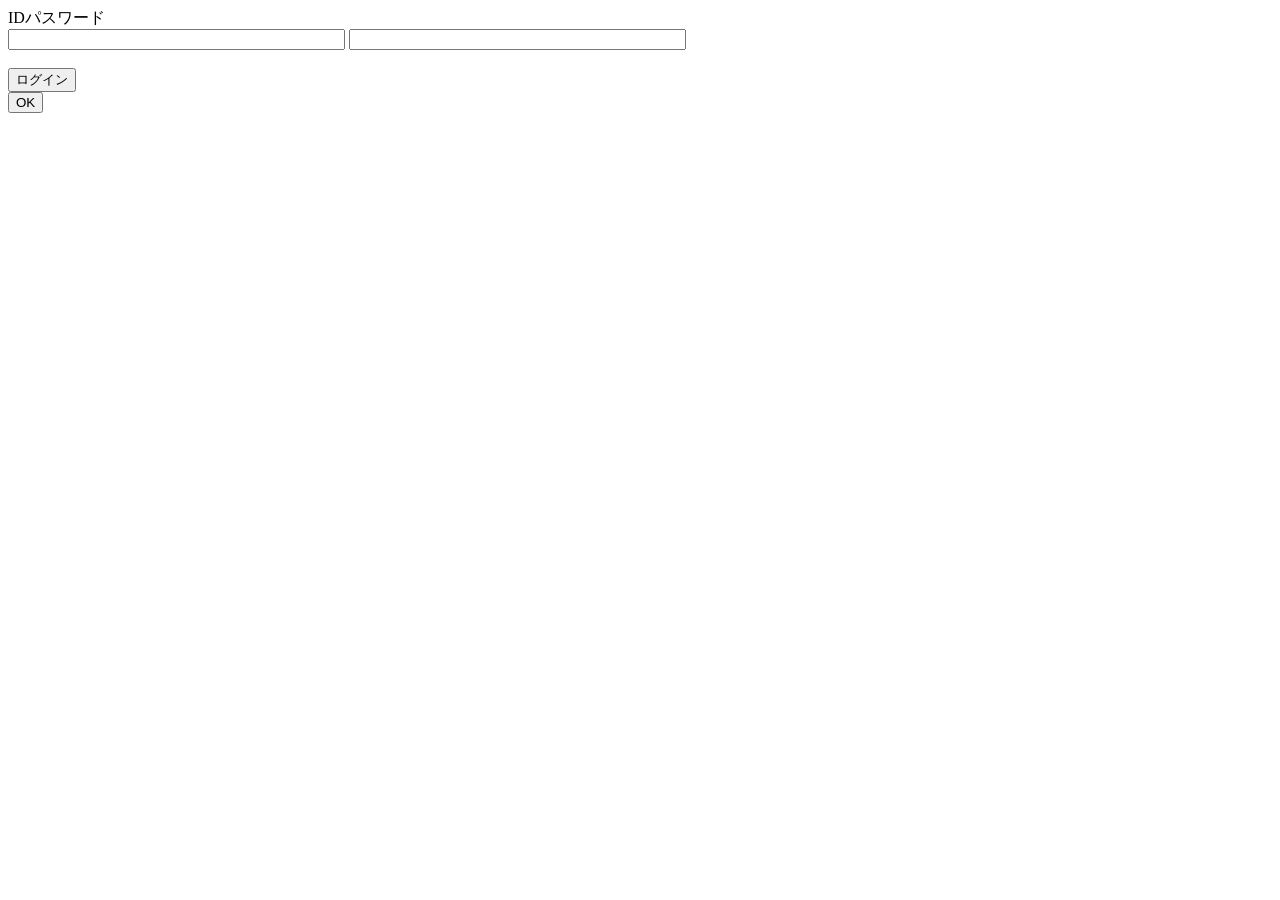
<file: src/main/resources/templates/login/login.html>
<!--/* @author 髙橋 真澄 */-->
<!DOCTYPE html>
<html xmlns:th="http://www.thymeleaf.org"
    th:replace="~{/common/layout :: layout(~{::title},~{::body/content()})}">

<title>ログイン</title>

<body>
    <div class="container_login">
        <form class="display-inline" th:action="@{/login}" method="post"
            id="login-form">
            <div class="colmun_common">
                <div class="left_label">
                    <label>ID</label><label>パスワード</label>
                </div>
                <div class="right_textbox" th:object="${loginForm}">
                    <input type="text" class="textbox" size="40" name="userId"
                        id="inputUserId" th:value="*{userId}"
                        th:classappend="${errorMessageList == null} ? '' : 'errorTextbox'">
                    <input type="password" class="textbox" size="40"
                        name="password" id="inputPassword"
                        th:value="*{password}"
                        th:classappend="${errorMessageList == null} ? '' : 'errorTextbox'">
                </div>
            </div>
            <br>
        </form>
        <input type="submit" value="ログイン" class="button" form="login-form">
    </div>

    <!--/* オーバーレイ */-->
    <div id="overlay"></div>

    <!--/* エラーダイアログ */-->
    <div id="errorAlert">
        <div th:each="error, stat : ${errorMessageList}">
            <span th:text="${error}" class="errorMessage"></span>
        </div>
        <div th:if="${exceptionErrorMessage != null}" >
            <span th:text="${exceptionErrorMessage}" class="errorMessage"></span>
        </div>
        <button id="okButton" onclick="closeAlert('inputUserId')">OK</button>
    </div>

    <script>
        // 初期表示の処理
        jQuery(function ($) {
            // エラーがあるかどうか
            if ($('.errorMessage').length > 0) {
                errorAlert();
        element.addEventListener("keydown", input_tab);

            }
        });
    </script>
</body>

</html>
</file>
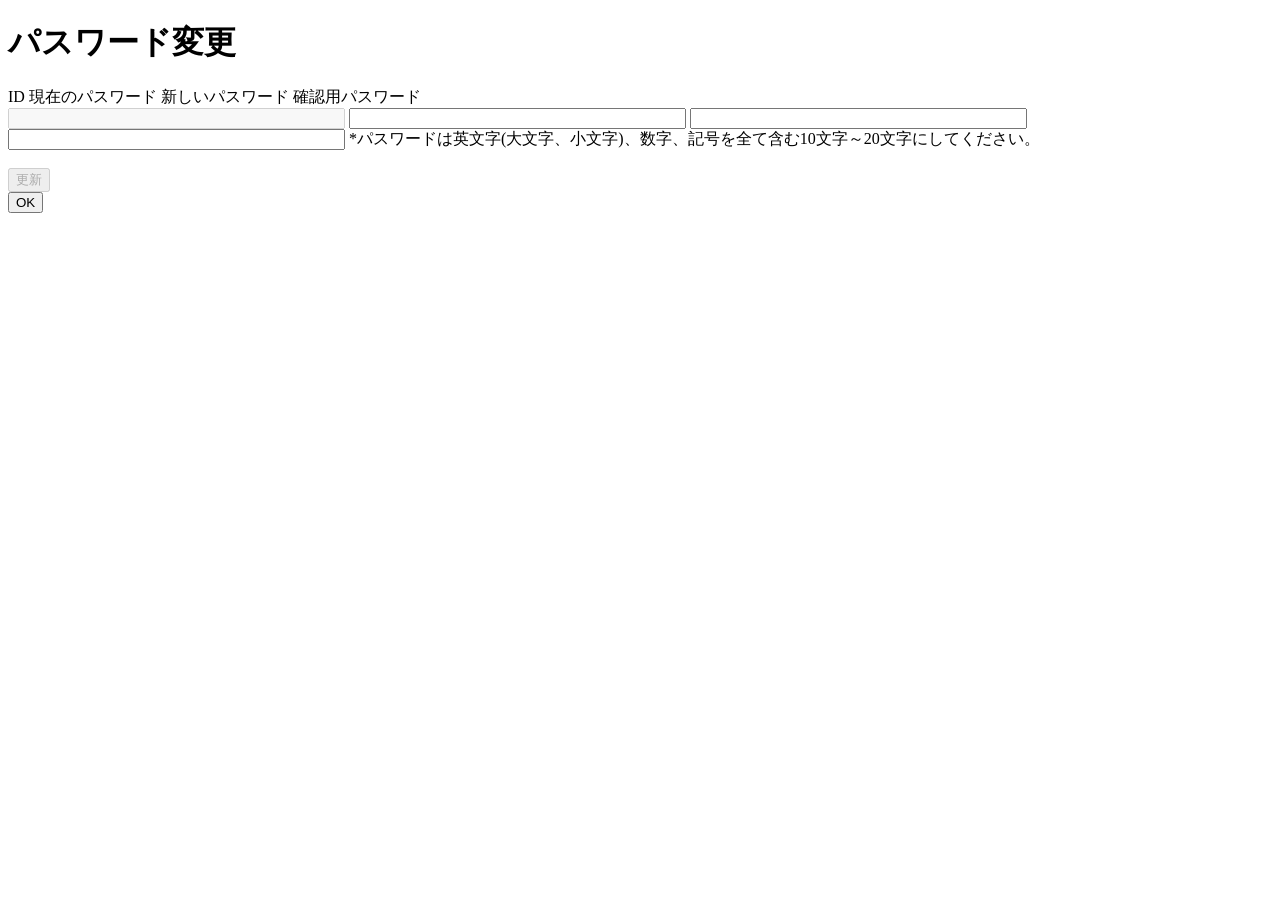
<file: src/main/resources/templates/password/changePassword.html>
<!--/* @author 安藤 優海 */-->
<!DOCTYPE html>
<html xmlns:th="http://www.thymeleaf.org"
    th:replace="~{/common/layout :: layout(~{::title},~{::body/content()})}">

<title>パスワード変更</title>

<body>
    <div class="container">

       <div class="title">
         <h1>パスワード変更</h1>
       </div>
        <form class="display-inline"
            th:action="@{/password/changePassword}"
            method="post"
            onsubmit="return updatecheck()"
            id="login-form"
            data-validate
            >
            <div class="colmun_common">
                <div class="left_label">
                    <label>ID</label>
                    <label>現在のパスワード</label>
                    <label>新しいパスワード</label>
                    <label>確認用パスワード</label>
                </div>
                    <div class="right_textbox" th:object="${passwordForm}">
                        <input type="text" class="textbox"
                            size="40"
                            id="inputUserId"
                            th:value="*{userId}"
                            name="userId"
                            disabled
                            >
                            <input type="hidden" name="userId" th:value="*{userId}">
                        <input type="password" class="textbox check"
                            size="40"
                            th:value="*{password}"
                            name="password"
                            th:classappend="${#fields.hasErrors('password') ? 'errorTextbox' : ''}"
                            th:disabled="${exclusiveControl != null && exclusiveControl}"
                            id="input1"
                            required validate[required]
                            >
                        <input type="password" class="textbox check"
                            size="40"
                            th:value="*{newPassword}"
                            name="newPassword"
                            th:classappend="${#fields.hasErrors('newPassword') ? 'errorTextbox' : ''}"
                            th:disabled="${exclusiveControl != null && exclusiveControl}"
                            id="input2"
                            required validate[required]
                            >
                        <input type="password" class="textbox check"
                            size="40"
                            th:value="*{checkPassword}"
                            name="checkPassword"
                            th:classappend="${#fields.hasErrors('newPassword') ? 'errorTextbox' : ''}"
                            th:disabled="${exclusiveControl != null && exclusiveControl}"
                            id="input3"
                            required validate[required]
                            >
                        <span class="attention">*パスワードは英文字(大文字、小文字)、数字、記号を全て含む10文字～20文字にしてください。
                            </span>
                    </div>
            </div>
            <br>
        </form>
    </div>
    <footer>
        <div class="right">
            <input type="submit" value="更新"
                name="updateButton"
                class="button"
                id="submit1"
                form="login-form"
                disabled
                >
        </div>
     </footer>
    <!--/* オーバーレイ */-->
    <div id="overlay"></div>

    <!--/* エラーダイアログ */-->
    <div id="errorAlert" th:object="${passwordForm}">

        <span th:if="${completeMessage} != null"
              th:text="${completeMessage}"
              class="errorMessage"
              style="color: #003366;"></span>

        <!-- passwordのエラーメッセージ -->
        <div th:if="${#fields.hasErrors('password')}">
                <span th:errors="*{password}" class="errorMessage"></span>
        </div>
        <!-- newPasswordのエラーメッセージ -->
        <div th:if="${#fields.hasErrors('newPassword')}">
                <span th:errors="*{newPassword}" class="errorMessage"></span>
        </div>
        <!-- checkPasswordのエラーメッセージ -->
        <div th:if="${#fields.hasErrors('checkPassword')}">
                <span th:errors="*{checkPassword}" class="errorMessage"></span>
        </div>

        <div th:each="error:${#fields.detailedErrors()}" th:if="${exclusiveControl}">
            <span th:text="${error.message}" class="errorMessage"></span>
        </div>
          <button id="okButton" onclick="closeAlert('')">OK</button>
        </div>

    <script>

        // 存在するidの情報をaccに格納する
        const inputs = ['input1', 'input2', 'input3']
            .reduce((acc, id) => {
                // 各入力要素を取得し、存在する場合はその値を保存
                const $el = $("#" + id);
                if ($el.length) acc[id] = $el.val(); // 値があればaccオブジェクトに追加
                return acc;
            }, {}); // 空のオブジェクトからスタート

        // 入力値のチェックを行う関数
        function inputCheck(inputElement) {
            // 必須項目（class="check"）がすべて入力されているか確認
            const allCheckValid = $('.check').toArray().every(el =>
                $(el).val() !== ""
            );

            // 入力値が変更されているか確認（初期値と比較）
            const changeCheckValid = $('.check').toArray().some(el =>
                inputs[$(el).attr('id')] !== $(el).val() // 初期値と現在の値を比較
            );

            if (allCheckValid && changeCheckValid) {
                $("input[name='updateButton']").prop('disabled', false);
            } else {
                $("input[name='updateButton']").prop('disabled', true);
            }
        }
        //更新ボタン活性・非活性
        $(function () {
            $('form[data-validate]').on('input change', function () {
                inputCheck(this);
            });
        });

        // 初期表示の処理
        jQuery(function ($) {
            // エラーがあるかどうか
            if ($('.errorMessage').length > 0) {
                errorAlert();
            }
        });
    </script>
</body>

</html>
</file>
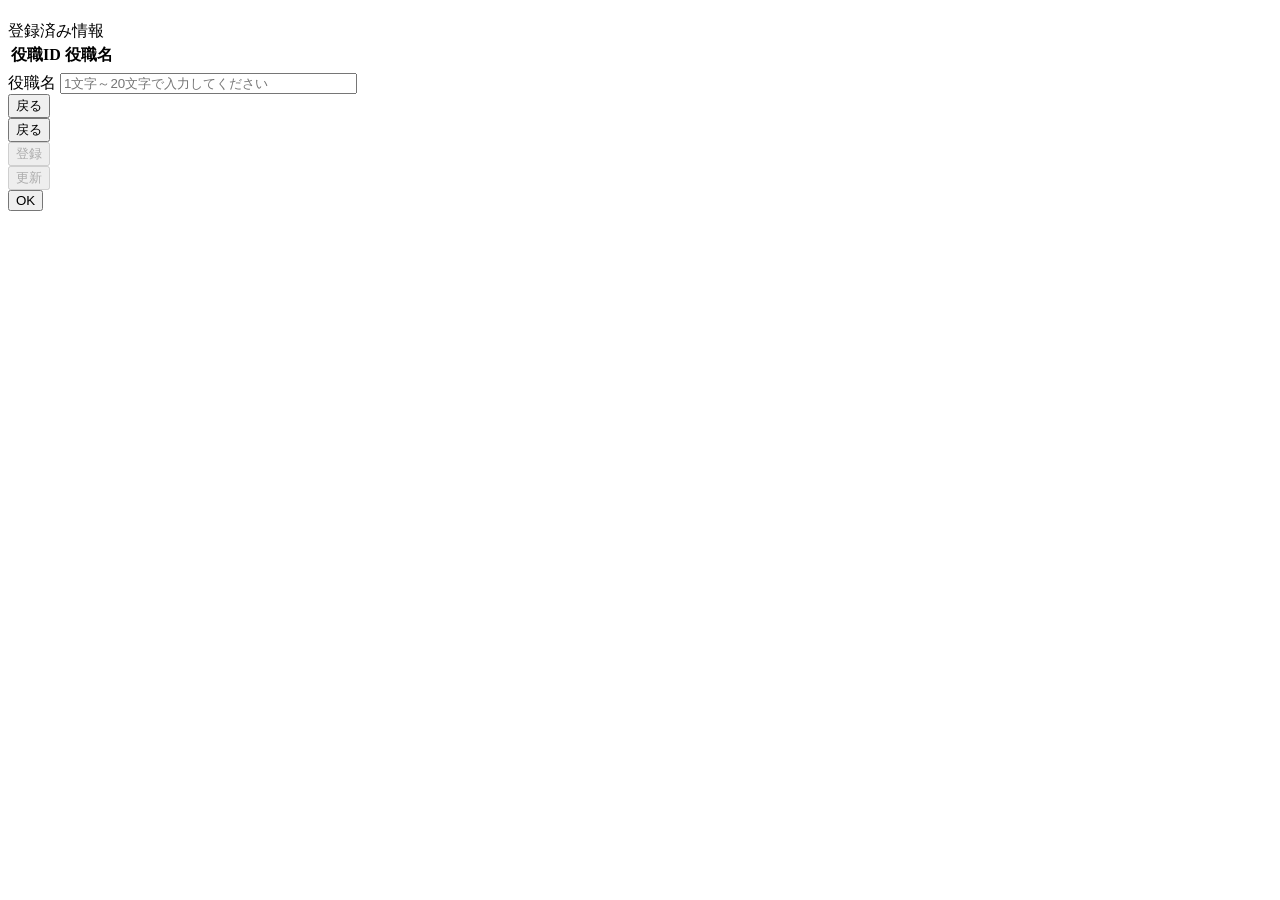
<file: src/main/resources/templates/post/postRegist.html>
<!--/* @author 安藤 優海 */-->
<!DOCTYPE html>
<html xmlns:th="http://www.thymeleaf.org"
th:replace="~{/common/layout :: layout(~{::title},~{::body/content()})}">
<title th:text="${update != null ? '役職更新' : '役職登録'}"></title>

<body>
    <!--/*メイン*/-->
    <div class="container">

        <div class="title">
            <h1 th:text="${update != null ? '役職更新' : '役職登録'}"></h1>
        </div>
        <div class="center">
            <div class="Form_layout">
                <div class="content_left" style="padding-bottom: 0;margin: 0;">
                    <label>登録済み情報</label>
                </div>
            </div>
        </div>
        <div class="center">
            <div class="colmun">
                <div class="content_left">
                    <div class="overflow">
                        <table>
                            <thead>
                                <tr>
                                    <th>役職ID</th>
                                    <th>役職名</th>
                                </tr>
                            </thead>

                            <tbody>
                                <tr th:each="mPostList: ${mPostList}">
                                    <td th:text="${mPostList.postId}"></td>
                                    <td th:text="${mPostList.postName}"></td>
                                </tr>
                            </tbody>
                        </table>
                    </div>
                </div>
                <div class="content_right center">
                    <div class="Form_layout" th:object="${postForm}">
                        <label>役職名</label>

                            <input type="text" placeholder="1文字～20文字で入力してください"
                                class="textbox check nameField"
                                id="input1"
                                size = 35px
                                autocomplete="off"
                                name="postName"
                                th:value="${postForm.postName}"
                                th:classappend="${#fields.hasErrors('postName') ? 'errorTextbox' : ''}"
                                th:disabled="${exclusiveControl != null && exclusiveControl}">
                    </div>
                </div>
            </div>
        </div>
    </div>

    <!--/*フッター*/-->
    <footer>
        <div class="left">
            <!--/*登録の戻るボタン*/-->
            <form th:action="@{/post/insertBack}"
                  th:if="${insert != null}"
                  method="post">
            <input type="submit"
                value="戻る"
                class="button">
            </form>

            <!--/*更新の戻るボタン*/-->
            <form th:action="@{/post/updateBack}"
                  th:if="${update != null}"
                  method="post">
                <input type="submit"
                       value="戻る"
                       class="button">
            </form>
        </div>

        <div class="right">
            <!--/*登録*/-->
            <form class="display-inline" th:action="@{/post/insert}"
                method="post"
                onsubmit="return insertcheck()"
                th:if="${insert != null}">
             <input type="submit" value="登録"
                    name="insertButton"
                    class="button"
                    id="submit1"
                    disabled>
             <input type="hidden"
                    name="postName"
                    id="postName">
            </form>

            <!--/*更新*/-->
            <form class="display-inline" th:action="@{/post/update}"
                method="post"
                onsubmit="return updatecheck()"
                th:object="${postForm}"
                th:if="${update != null}">
                <input type="submit" value="更新"
                    name="updateButton"
                    class="button"
                    id="submit1"
                    disabled>
                <input type="hidden" name="postId" th:value="*{postId}">
                <input type="hidden" name="version" th:value="*{version}">
                <input type="hidden" name="screenId" th:value="*{screenId}">
                <input type="hidden" name="postName" id="postName">
            </form>
        </div>
    </footer>

    <!--/* オーバーレイ */-->
        <div id="overlay"></div>

    <!--/* エラーダイアログ */-->
    <div id="errorAlert" th:object="${postForm}">
        <span th:if="${completeMessage} != null"
              th:text="${completeMessage}"
              class="errorMessage"
              style="color: #003366;"></span>
        <div th:each="error:${#fields.detailedErrors()}">
            <span th:text="${error.message}"
                  class="errorMessage"></span>
        </div>
      <button id="okButton" onclick="closeAlert('input1')">OK</button>
    </div>

    <script>
        // 存在するidの情報をaccに格納する
        const inputs = ['input1']
            .reduce((acc, id) => {
                // 各入力要素を取得し、存在する場合はその値を保存
                const $el = $("#" + id);
                if ($el.length) acc[id] = $el.val(); // 値があればaccオブジェクトに追加
                return acc;
            }, {}); // 空のオブジェクトからスタート

            // 入力値のチェックを行う関数
            function inputCheck(inputElement) {

                $("#postName").val($("#input1").val());

                // 必須項目（class="check"）がすべて入力されているか確認
                const allCheckValid = $('.check').toArray().every(el =>
                    $(el).val() !== ""
                );

                // 入力値が変更されているか確認（初期値と比較）
                const changeCheckValid = $('.check').toArray().some(el =>
                    inputs[$(el).attr('id')] !== $(el).val() // 初期値と現在の値を比較
                );

                if (allCheckValid && changeCheckValid) {
                    // 更新
                    if ($('input[name="updateButton"]') != null) {
                        $('input[name="updateButton"]').prop('disabled', false);
                    }
                    // 登録
                    if ($('input[name="insertButton"]')!= null) {
                        $('input[name="insertButton"]').prop('disabled', false);
                    }
                } else {
                    // 更新
                    if ($('input[name="updateButton"]') != null) {
                        $('input[name="updateButton"]').prop('disabled', true);
                    }
                    // 登録
                    if ($('input[name="insertButton"]')!= null) {
                        $('input[name="insertButton"]').prop('disabled', true);
                    }
                }
            }
            $(function () {
                $('#input1').on('input change', function () {
                    inputCheck(this);
                });
            });

         // 初期表示の処理
           jQuery(function ($) {
         // エラーがあるかどうか
              if ($('.errorMessage').length > 0) {
                  errorAlert();
                            }
                        });
       </script>

</body>

</html>
</file>
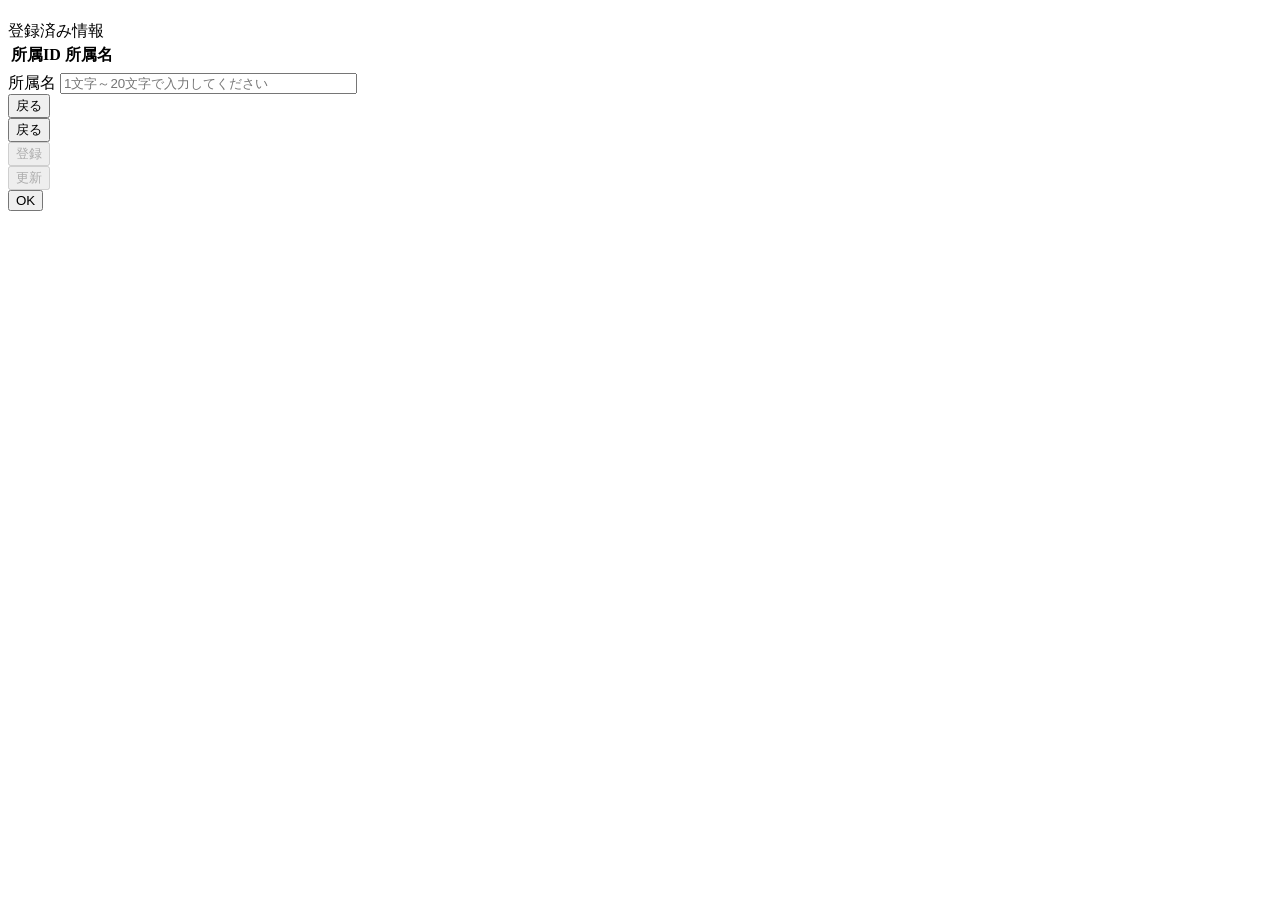
<file: src/main/resources/templates/team/teamRegist.html>
<!--/* @author 安藤 優海 */-->
<!DOCTYPE html>
<html xmlns:th="http://www.thymeleaf.org"
th:replace="~{/common/layout :: layout(~{::title},~{::body/content()})}">

<title th:text="${update != null ? '所属更新' : '所属登録'}"></title>

<body>
    <!--/*メイン*/-->
    <div class="container">

        <div class="title">
            <h1 th:text="${update != null ? '所属更新' : '所属登録'}"></h1>
        </div>
        <div class="center">
            <div class="Form_layout">
                <div class="content_left" style="padding-bottom: 0;margin: 0;">
                    <label>登録済み情報</label>
                </div>
            </div>
        </div>
        <div class="center">
            <div class="colmun">
                <div class="content_left">
                    <div class="overflow">
                        <table class="post_team_list">
                            <thead>
                                <tr>
                                    <th>所属ID</th>
                                    <th>所属名</th>
                                </tr>
                            </thead>

                            <tbody>
                                <tr th:each="mTeamList: ${mTeamList}">
                                    <td th:text="${mTeamList.teamId}"></td>
                                    <td th:text="${mTeamList.teamName}"></td>
                                </tr>
                            </tbody>
                        </table>
                    </div>
                </div>
                <div class="content_right  center">
                    <div class="Form_layout" th:object="${teamForm}">
                        <label>所属名</label>

                            <input type="text" placeholder="1文字～20文字で入力してください"
                                class="textbox check"
                                size = 35px
                                id="input1"
                                autocomplete="off"
                                name="teamName"
                                th:value="${teamForm.teamName}"
                                th:classappend="${#fields.hasErrors('teamName') ? 'errorTextbox' : ''}"
                                th:disabled="${exclusiveControl != null && exclusiveControl}">
                    </div>
                </div>
            </div>
        </div>
    </div>

    <!--/*フッター*/-->
    <footer>
        <div class="left">
            <!--/*登録の戻るボタン*/-->
            <form th:action="@{/team/insertBack}"
                  th:if="${insert != null}"
                  method="post">
            <input type="submit"
                value="戻る"
                class="button">
            </form>

            <!--/*更新の戻るボタン*/-->
            <form th:action="@{/team/updateBack}"
                  th:if="${update != null}"
                  method="post">
                <input type="submit"
                       value="戻る"
                       class="button">
            </form>
        </div>

        <div class="right">
            <!--/*登録*/-->
            <form class="display-inline" th:action="@{/team/insert}"
                method="post"
                onsubmit="return insertcheck()"
                th:if="${insert != null}">
             <input type="submit" value="登録"
                    name="insertButton"
                    class="button"
                    id="submit1"
                    disabled>
             <input type="hidden"
                    name="teamName"
                    id="teamName">
            </form>

            <!--/*更新*/-->
            <form class="display-inline" th:action="@{/team/update}"
                method="post"
                onsubmit="return updatecheck()"
                th:object="${teamForm}"
                th:if="${update != null}">
                <input type="submit" value="更新"
                    name="updateButton"
                    class="button"
                    id="submit1"
                    disabled>
                <input type="hidden" name="teamId" th:value="*{teamId}">
                <input type="hidden" name="version" th:value="*{version}">
                <input type="hidden" name="screenId" th:value="*{screenId}">
                <input type="hidden" name="teamName" id="teamName">
            </form>
        </div>
    </footer>

    <!--/* オーバーレイ */-->
        <div id="overlay"></div>

    <!--/* エラーダイアログ */-->
    <div id="errorAlert" th:object="${teamForm}">
            <span th:if="${completeMessage} != null"
                  th:text="${completeMessage}"
                  class="errorMessage"
                  style="color: #003366;"></span>
        <div th:each="error:${#fields.detailedErrors()}">
            <span th:text="${error.message}"
                  class="errorMessage"></span>
        </div>
      <button id="okButton" onclick="closeAlert('input1')">OK</button>
    </div>

    <script>
        // 存在するidの情報をaccに格納する
        const inputs = ['input1']
            .reduce((acc, id) => {
                // 各入力要素を取得し、存在する場合はその値を保存
                const $el = $("#" + id);
                if ($el.length) acc[id] = $el.val(); // 値があればaccオブジェクトに追加
                return acc;
            }, {}); // 空のオブジェクトからスタート

            // 入力値のチェックを行う関数
            function inputCheck(inputElement) {

                $("#teamName").val($("#input1").val());

                // 必須項目（class="check"）がすべて入力されているか確認
                const allCheckValid = $('.check').toArray().every(el =>
                    $(el).val() !== ""
                );

                // 入力値が変更されているか確認（初期値と比較）
                const changeCheckValid = $('.check').toArray().some(el =>
                    inputs[$(el).attr('id')] !== $(el).val() // 初期値と現在の値を比較
                );

                if (allCheckValid && changeCheckValid) {
                    // 更新
                    if ($('input[name="updateButton"]') != null) {
                        $('input[name="updateButton"]').prop('disabled', false);
                    }
                    // 登録
                    if ($('input[name="insertButton"]')!= null) {
                        $('input[name="insertButton"]').prop('disabled', false);
                    }
                } else {
                    // 更新
                    if ($('input[name="updateButton"]') != null) {
                        $('input[name="updateButton"]').prop('disabled', true);
                    }
                    // 登録
                    if ($('input[name="insertButton"]')!= null) {
                        $('input[name="insertButton"]').prop('disabled', true);
                    }
                }
            }
            $(function () {
                $('#input1').on('input change', function () {
                    inputCheck(this);
                });
            });

         // 初期表示の処理
           jQuery(function ($) {
         // エラーがあるかどうか
              if ($('.errorMessage').length > 0) {
                  errorAlert();
                            }
                        });
       </script>

</body>

</html>
</file>
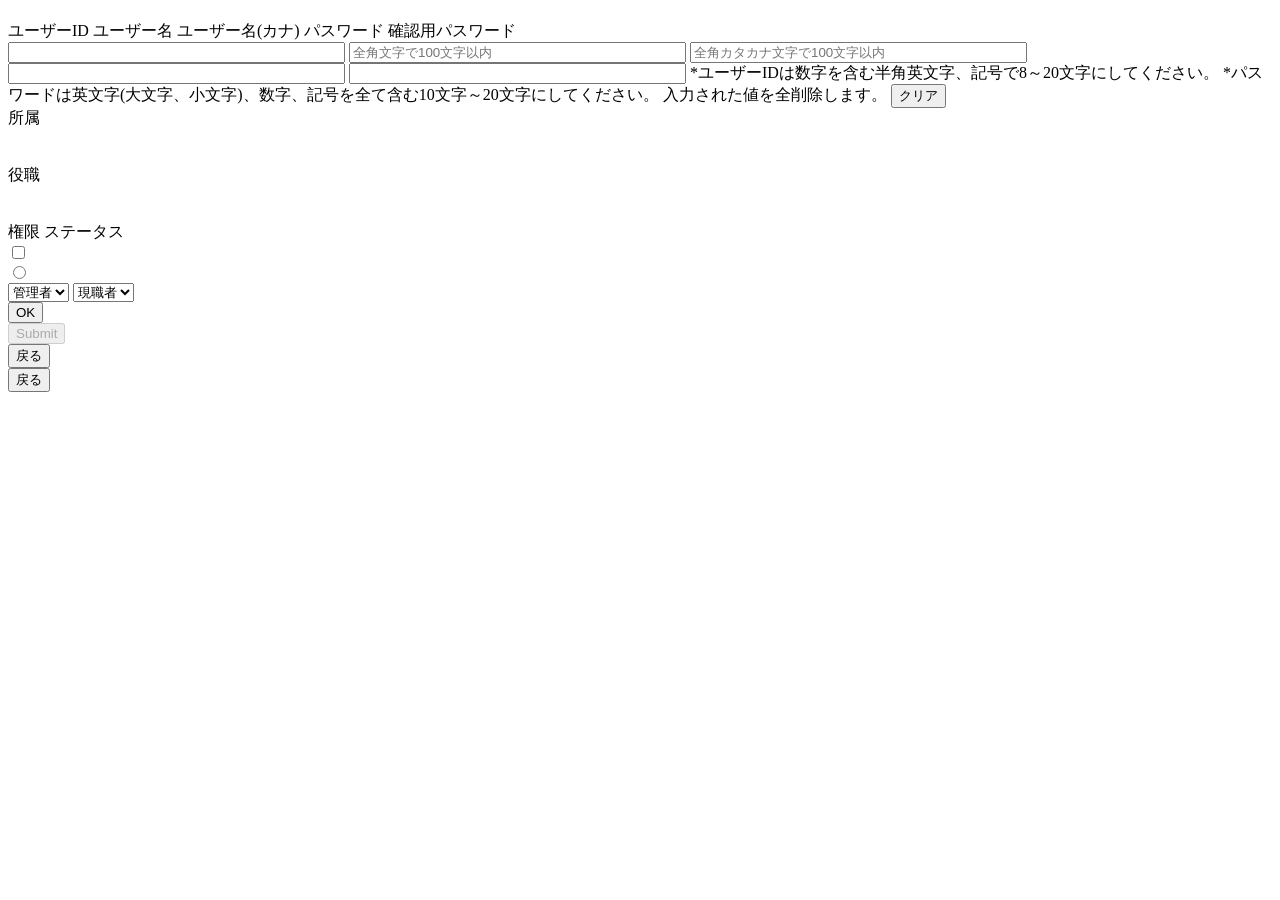
<file: src/main/resources/templates/user/userRegist.html>
<!DOCTYPE html>
<html xmlns:th="http://www.thymeleaf.org" th:replace="~{/common/layout :: layout(~{::title},~{::body/content()})}">

<title th:text="${update != null ? 'ユーザー更新' : 'ユーザー登録'}"></title>

<body>
    <!--メイン-->
    <form data-validate th:action="@{${update != null ? '/user/update' : '/user/insert' }}" method="post"
        onsubmit="return submitForm(event)" th:data-action="${update != null ? 'update' : 'insert'}"
        th:object="${userForm}">
        <div class="container">
            <div class="non_compelete-message"></div>

            <div class="title">
                <h1 th:text="${update != null ? 'ユーザー更新' : 'ユーザー登録' }"></h1>
            </div>

            <div class="center">
                <div class="colmun">
                    <div class="content_left">
                        <div class="colmun_common">
                            <div class="left_label">
                                <label>ユーザーID</label>
                                <label>ユーザー名</label>
                                <label>ユーザー名(カナ)</label>
                                <label>パスワード</label>
                                <label>確認用パスワード</label>
                            </div>
                            <div class="right_textbox">
                                <input type="text" th:class="${update != null ? 'textbox check' : 'textbox clear'}"
                                    size="40" id="input1" name="userId"
                                    th:value="*{userId}" required validate[required]
                                    th:disabled="${update != null || (exclusiveControl != null && exclusiveControl)}"
                                    th:classappend="${#fields.hasErrors('userId') ? 'errorTextbox' : ''}">
                                <input type="hidden" name="userId" th:value="*{userId}" th:if="${update != null}">
                                <input type="text"
                                    th:class="${update != null ? 'textbox check clear' : 'textbox clear'}" size="40"
                                    placeholder="全角文字で100文字以内" id="input2" name="userName" th:value="*{userName}"
                                    required validate[required]
                                    th:classappend="${#fields.hasErrors('userName') ? 'errorTextbox' : ''}"
                                    th:disabled="${exclusiveControl != null && exclusiveControl}">
                                <input type="text"
                                    th:class="${update != null ? 'textbox check clear' : 'textbox clear'}" size="40"
                                    placeholder="全角カタカナ文字で100文字以内" id="input3" name="userNameKana"
                                    th:value="*{userNameKana}" required validate[required]
                                    th:classappend="${#fields.hasErrors('userNameKana') ? 'errorTextbox' : ''}"
                                    th:disabled="${exclusiveControl != null && exclusiveControl}">
                                <input type="password"
                                    th:class="${update != null ? 'textbox check clear' : 'textbox clear'}" size="40"
                                    id="newPassword" name="newPassword" th:value="*{newPassword}"
                                    th:classappend="${#fields.hasErrors('newPassword') ? 'errorTextbox' : ''}"
                                    th:disabled="${exclusiveControl != null && exclusiveControl}"
                                    th:placeholder="${update != null ? '変更しない場合入力しないでください' : ''}">
                                <input type="password"
                                    th:class="${update != null ? 'textbox check clear' : 'textbox clear'}" size="40"
                                    id="checkPassword" name="checkPassword" th:value="*{checkPassword}"
                                    th:classappend="${#fields.hasErrors('checkPassword') ? 'errorTextbox' : ''}"
                                    th:disabled="${exclusiveControl != null && exclusiveControl}"
                                    th:placeholder="${update != null ? '変更しない場合入力しないでください' : ''}">
                                <span class="attention" th:if="${insert != null}">*ユーザーIDは数字を含む半角英文字、記号で8～20文字にしてください。
                                </span>
                                <span class="attention">*パスワードは英文字(大文字、小文字)、数字、記号を全て含む10文字～20文字にしてください。
                                </span>
                                <span class="tooltip tooltip-clear">
                                    <span class="tooltip-text">入力された値を全削除します。</span>
                                    <input type="button" value="クリア" class="white colmun_button button"
                                        th:if="${insert != null}"onclick="clearForm()">
                                </span>
                            </div>
                        </div>
                    </div>

                    <div class="content_right">
                        <div class="colmun_common">
                            <div class="left_label">
                                <label>所属</label>
                                <br><br><br>
                                <label>役職</label>
                                <br><br><br>
                                <label>権限</label>
                                <label th:if="${update != null}">ステータス</label>
                            </div>
                            <div class="right_textbox">
                                <div class="Form_layout">
                                    <div class="ScrollBox" id="input1">
                                        <label class="input_label checkList" th:each="team,stat : ${mTeamList}">
                                            <input type="checkbox" th:value="${team.teamId}" name="teamId" class="clear"
                                                th:id="'team'+${stat.count}"
                                                th:checked="${selectedTeamIds != null && selectedTeamIds.contains(team.teamId)}"
                                                th:disabled="${exclusiveControl != null && exclusiveControl}">
                                            <span th:text="${team.teamName}"></span><br>
                                        </label>
                                    </div>
                                </div>
                                <div class="Form_layout">
                                    <div class="ScrollBox">
                                        <label class="input_label" th:each="post,stat : ${mPostList}">
                                            <input type="radio" th:value="${post.postId}" name="postId" class="clear"
                                                th:id="'post'+${stat.count}"
                                                th:checked="${post.postId == userForm.postId}"
                                                th:text="${post.postName}"
                                                th:disabled="${exclusiveControl != null && exclusiveControl}"><br>
                                        </label>
                                    </div>
                                </div>
                                <select name="role" style="vertical-align: top;"
                                    th:disabled="${exclusiveControl != null && exclusiveControl}">
                                    <option value="1" th:selected="*{role == 1}">管理者
                                    </option>
                                    <option value="2" th:selected="*{role != 1}">一般
                                    </option>
                                </select>
                                <select th:if="${update != null}" name="retirementFlg" style="vertical-align: top;"
                                    th:disabled="${exclusiveControl != null && exclusiveControl}">
                                    <option value="0" th:selected="*{retirementFlg == 0}">
                                        現職者</option>
                                    <option value="1" th:selected="*{retirementFlg != 0}">
                                        退職者</option>
                                </select>
                            </div>
                        </div>
                    </div>
                </div>
            </div>
        </div>

        <div id="overlay"></div>

        <!-- エラーダイアログ -->
        <div id="errorAlert" th:object="${userForm}">
            <span th:if="${completeMessage} != null" th:text="${completeMessage}" class="errorMessage"
                style="color: #003366;"></span>
            <!-- userIdのエラーメッセージ -->
            <div th:if="${#fields.hasErrors('userId')}">
                <span th:errors="*{userId}" class="errorMessage"></span>
            </div>

            <!-- userNameのエラーメッセージ -->
            <div th:if="${#fields.hasErrors('userName')}">
                <span th:errors="*{userName}" class="errorMessage"></span>
            </div>

            <!-- userNameKanaのエラーメッセージ -->
            <div th:if="${#fields.hasErrors('userNameKana')}">
                <span th:errors="*{userNameKana}" class="errorMessage"></span>
            </div>

            <!-- newPasswordのエラーメッセージ -->
            <div th:if="${#fields.hasErrors('newPassword')}">
                <span th:errors="*{newPassword}" class="errorMessage"></span>
            </div>

            <!-- checkPasswordのエラーメッセージ -->
            <div th:if="${#fields.hasErrors('checkPassword')}">
                <span th:errors="*{checkPassword}" class="errorMessage"></span>
            </div>
            <div th:each="error:${#fields.detailedErrors()}" th:if="${exclusiveControl}">
                <span th:text="${error.message}" class="errorMessage"></span>
            </div>
            <button type="button" id="okButton" onclick="closeAlert('input1')">OK</button>
        </div>

        <!--フッター-->
        <footer>
            <div class="right">
                <div class="display-inline">
                    <input type="submit" th:value="${update != null ? '更新' : '登録'}"
                        th:name="${update != null ? 'updateButton' : 'insertButton'}" class="button" disabled>
                </div>
            </div>
    </form>
    <div class="left" th:if="${insert != null}">
        <form th:action="@{/user/insertBack}" method="post">
            <input type="submit" value="戻る" class="button">
        </form>

    </div>
    <div class="left" th:if="${update != null}">
        <form th:action="@{/user/updateBack}" method="post">
            <input type="submit" value="戻る" class="button">
        </form>
    </div>
    </footer>

    <script>
        function clearForm() {
            // テキストフィールドの値を空にする
            $('.clear ').val('');

            // チェックボックスを未選択にする
            $('[type="checkbox"]').prop('checked', false);

            // ラジオボタンを未選択にする
            $('[type="radio"]').prop('checked', false);

            // セレクトボックスの選択をリセットする
            $('select').prop('selectedIndex', 0); // デフォルトの選択をリセット
        }


        // 確認用ダイアログ表示
        function submitForm(event) {
            const form = event.target;
            const action = form.getAttribute('data-action');

            if (action === 'update') {
                return updatecheck();  // updatecheck() を呼び出す
            } else {
                return insertcheck();  // insertcheck() を呼び出す
            }
        }

        // ページ読み込み時に初期化
        $(document).ready(function () {
            // 登録画面または更新画面かを判定
            const isInsertPage = $("form").attr("action").includes("insert");
            const isUpdatePage = $("form").attr("action").includes("update");

            // 登録画面の場合にのみ初期化
            if (isInsertPage) {
                // フォームの入力値が変更されるたびにチェックを実行
                $("form").on("input change", userInsertCheck);
                userInsertCheck(); // 初期状態でも確認を行う
            }

            // 更新画面の場合にのみ初期化
            if (isUpdatePage) {
                // フォームの入力値が変更されるたびにチェックを実行
                $("form").on("input change", valueChangeCheck);
                valueChangeCheck(); // 初期状態でも確認を行う
            }
        });


        // 登録ボタン活性・非活性
        jQuery(function ($) {
            if ($('.errorMessage').length > 0) {
                errorAlert();
            }
        });

        // ユーザー登録画面
        function userInsertCheck() {
            let allFieldsFilled = true; // 全ての項目が入力されているかチェックするフラグ

            // 必須フィールドのチェック（パスワードと確認用パスワードの一致チェックは削除）
            const requiredFields = [
                'userId', // ユーザーID
                'userName', // ユーザー名
                'userNameKana', // ユーザー名(カナ)
                'newPassword', // パスワード
                'checkPassword' // 確認用パスワード
            ];

            // 必須フィールドが空でないかチェック
            requiredFields.forEach(field => {
                if ($(`[name='${field}']`).val().trim() === '') {
                    allFieldsFilled = false;
                }
            });

            // 所属、役職、権限、ステータスもチェック（選択されているか）
            const teamSelected = $('[name="teamId"]:checked').length > 0;
            const postSelected = $('[name="postId"]:checked').length > 0;
            const roleSelected = $('[name="role"]').val() !== '';
            const statusSelected = $('[name="retirementFlg"]').val() !== '';

            // すべての必須フィールドと選択項目が埋められていればボタンを活性化
            if (allFieldsFilled && teamSelected && postSelected && roleSelected && statusSelected) {
                $("input[name='insertButton']").prop('disabled', false); // 登録ボタンを活性化
            } else {
                $("input[name='insertButton']").prop('disabled', true); // 登録ボタンを無効化
            }
        }

        // フォーム内の全要素を取得
        const formElements = $('input, select, textarea');
        // 各要素の初期値を保存するマップ
        const initialValues = new Map();

        // 各要素の初期値を記録
        formElements.each(function () {
            const el = $(this)[0]; // jQueryオブジェクトからDOM要素を取得

            // チェックボックス、ラジオボタン、セレクトボックスの初期値を保存
            if (el.type === "checkbox" || el.type === "radio") {
                // チェックボックスやラジオボタンの状態を初期値として保存
                initialValues.set(el, el.checked);
            } else if (el.tagName === "SELECT") {
                // セレクトボックスの初期値を保存
                initialValues.set(el, el.value);
            } else {
                // 他の要素の初期値（テキストボックスなど）を保存
                initialValues.set(el, el.value);
            }
        });

        // ユーザー登録画面
        function valueChangeCheck() {


            // 入力値が初期値と異なるか監視
            formElements.on("input change", checkChanges);

            // 入力状況の変更確認
            function checkChanges() {
                let hasChanged = false;
                let allFieldsFilled = true; // 全ての項目が入力されているかチェックするフラグ
                const teamSelected = $('[name="teamId"]:checked').length > 0;
                // 変更を検知
                initialValues.forEach((initialValue, element) => {
                    const $el = $(element); // jQueryオブジェクトに変換

                    // パスワードと確認用パスワードのフィールドを除外
                    if (element.name === "newPassword" || element.name === "checkPassword") {
                        return;
                    }

                    if (element.type === "checkbox" || element.type === "radio" || element.tagName === "SELECT") {
                        // チェックボックス、ラジオボタン、セレクトボックスの変更を検知
                        if (element.type === "checkbox" || element.type === "radio") {
                            // チェックボックスやラジオボタンの状態が初期値と異なるかチェック
                            if (element.checked !== initialValue) {
                                hasChanged = true;
                            }
                        } else if (element.tagName === "SELECT") {
                            // セレクトボックスの選択された値が初期値と異なるかチェック
                            if (element.value !== initialValue) {
                                hasChanged = true;
                            }
                        }
                    } else {
                        // テキストボックスやテキストエリアの変更を検知
                        if ($el.val() !== initialValue) {
                            hasChanged = true;
                        }

                        // 入力フィールドが空かチェック
                        if ($el.val().trim() === '') {
                            allFieldsFilled = false;
                        }
                    }
                });

                // パスワードと確認用パスワードが両方とも入力されている場合は、変更がなくてもボタンを活性化
                const passwordFilled = $('[name="newPassword"]').val().trim() !== '' && $('[name="checkPassword"]').val().trim() !== '';

                const passwordMissingFilled = $('[name="newPassword"]').val().trim() == '' && $('[name="checkPassword"]').val().trim() == '';

                // 変更があった場合、かつ全ての項目が入力されていれば更新ボタンを活性化

                // または、パスワードと確認用パスワードが両方入力されていれば、他のフィールドに変更がなくてもボタンを活性化

                if (allFieldsFilled && teamSelected && ((hasChanged && passwordMissingFilled) || (passwordFilled))) {
                    $("input[name='updateButton']").prop('disabled', false); // 更新ボタンを活性化
                } else {
                    $("input[name='updateButton']").prop('disabled', true); // 更新ボタンを無効化
                }
            }
        }
    </script>

</body>

</html>
</file>
